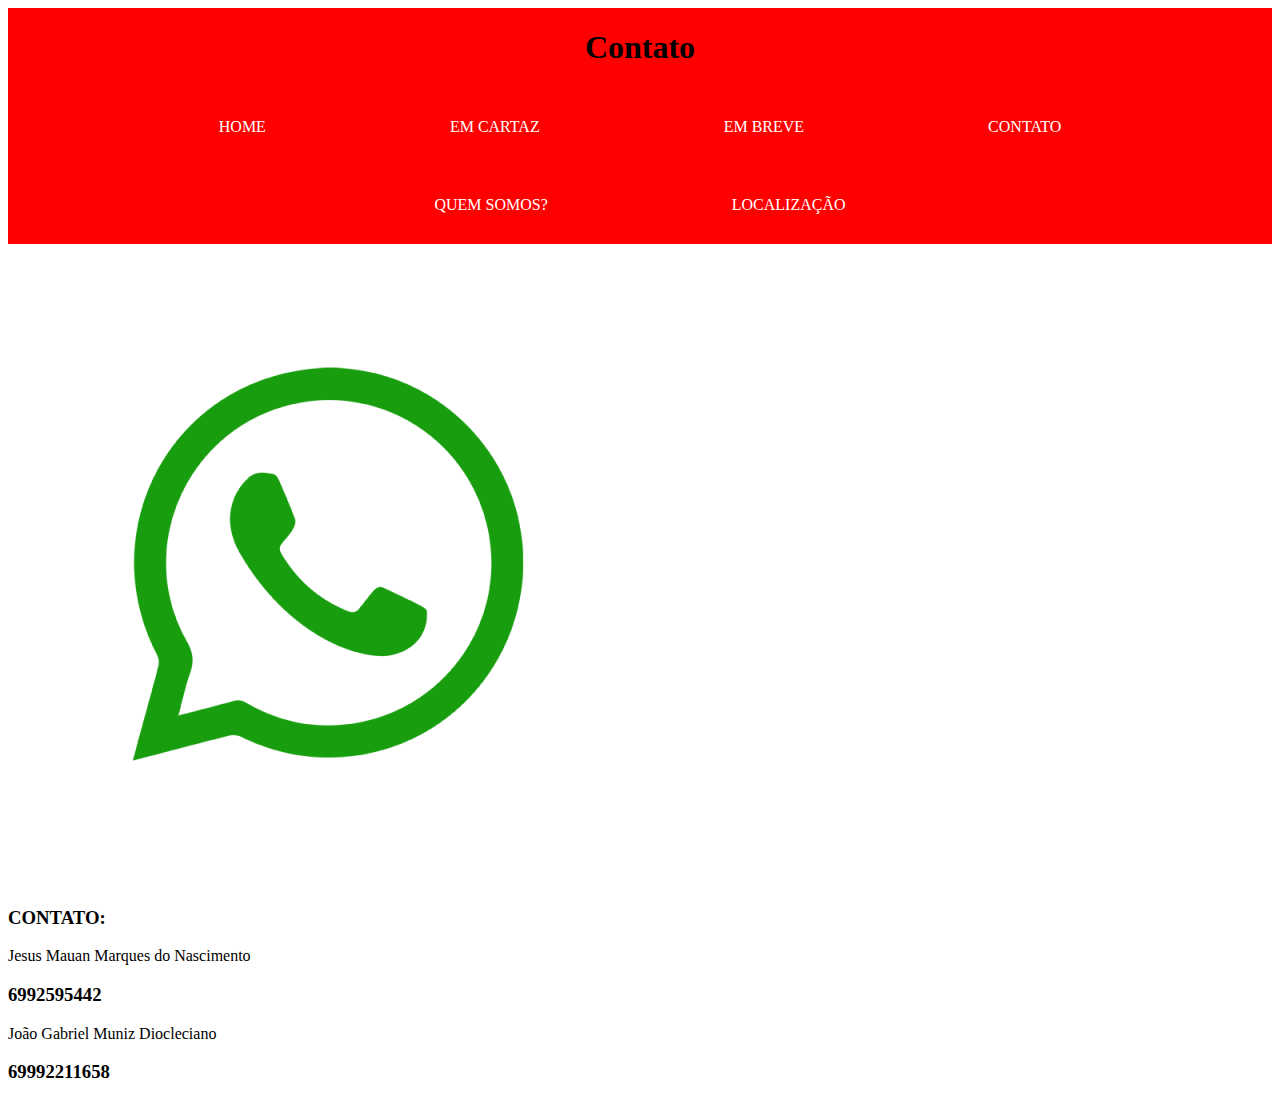
<file: Contato.html>
<!DOCTYPE html>
<html lang="pt-br">
<head>
    <meta charset="UTF-8">
    <meta http-equiv="X-UA-Compatible" content="IE=edge">
    <meta name="viewport" content="width=device-width, initial-scale=1.0">
    <link rel="stylesheet" href="CSS/layoutmauan.css">
    <title>CINECRIA</title>
</head>
<body>

    <header class="topnav">
        <h1>Contato</h1>
        <a href="index.html">HOME</a>
        <a href="EmCartaz.html">EM CARTAZ</a>
        <a href="EmBreve.html">EM BREVE</a>
        <a href="Contato.html">CONTATO</a>
        <a href="QuemSomos.html">QUEM SOMOS?</a>
        <a href="Localização.html">LOCALIZAÇÃO</a>
        
    </header>
    <main class="principal">
        
        
    </main>

    <footer class="rodape"> 
        <div class="Contato">
            <div><img src="images/whatsapp.png" alt="Logo do WhatsApp"></div>
            <p class="numero">
                <p>
                    <p>
                         <h3>CONTATO:</h3>
                    </p>
                    <P>
                        <li>Jesus Mauan Marques do Nascimento</li>
                    </P>
                </p>
                <P>
                    <h3>6992595442</h3>
                </P>
            </p>
            <P>
             <li>João Gabriel Muniz Diocleciano</li>
            </P>
        </p>
        <P>
           <h3>69992211658</h3>
        </P>
                    
                    
                    
                </p> </p>

                
            
        </div>

    </footer>

    

    
</body>
</html>
</file>
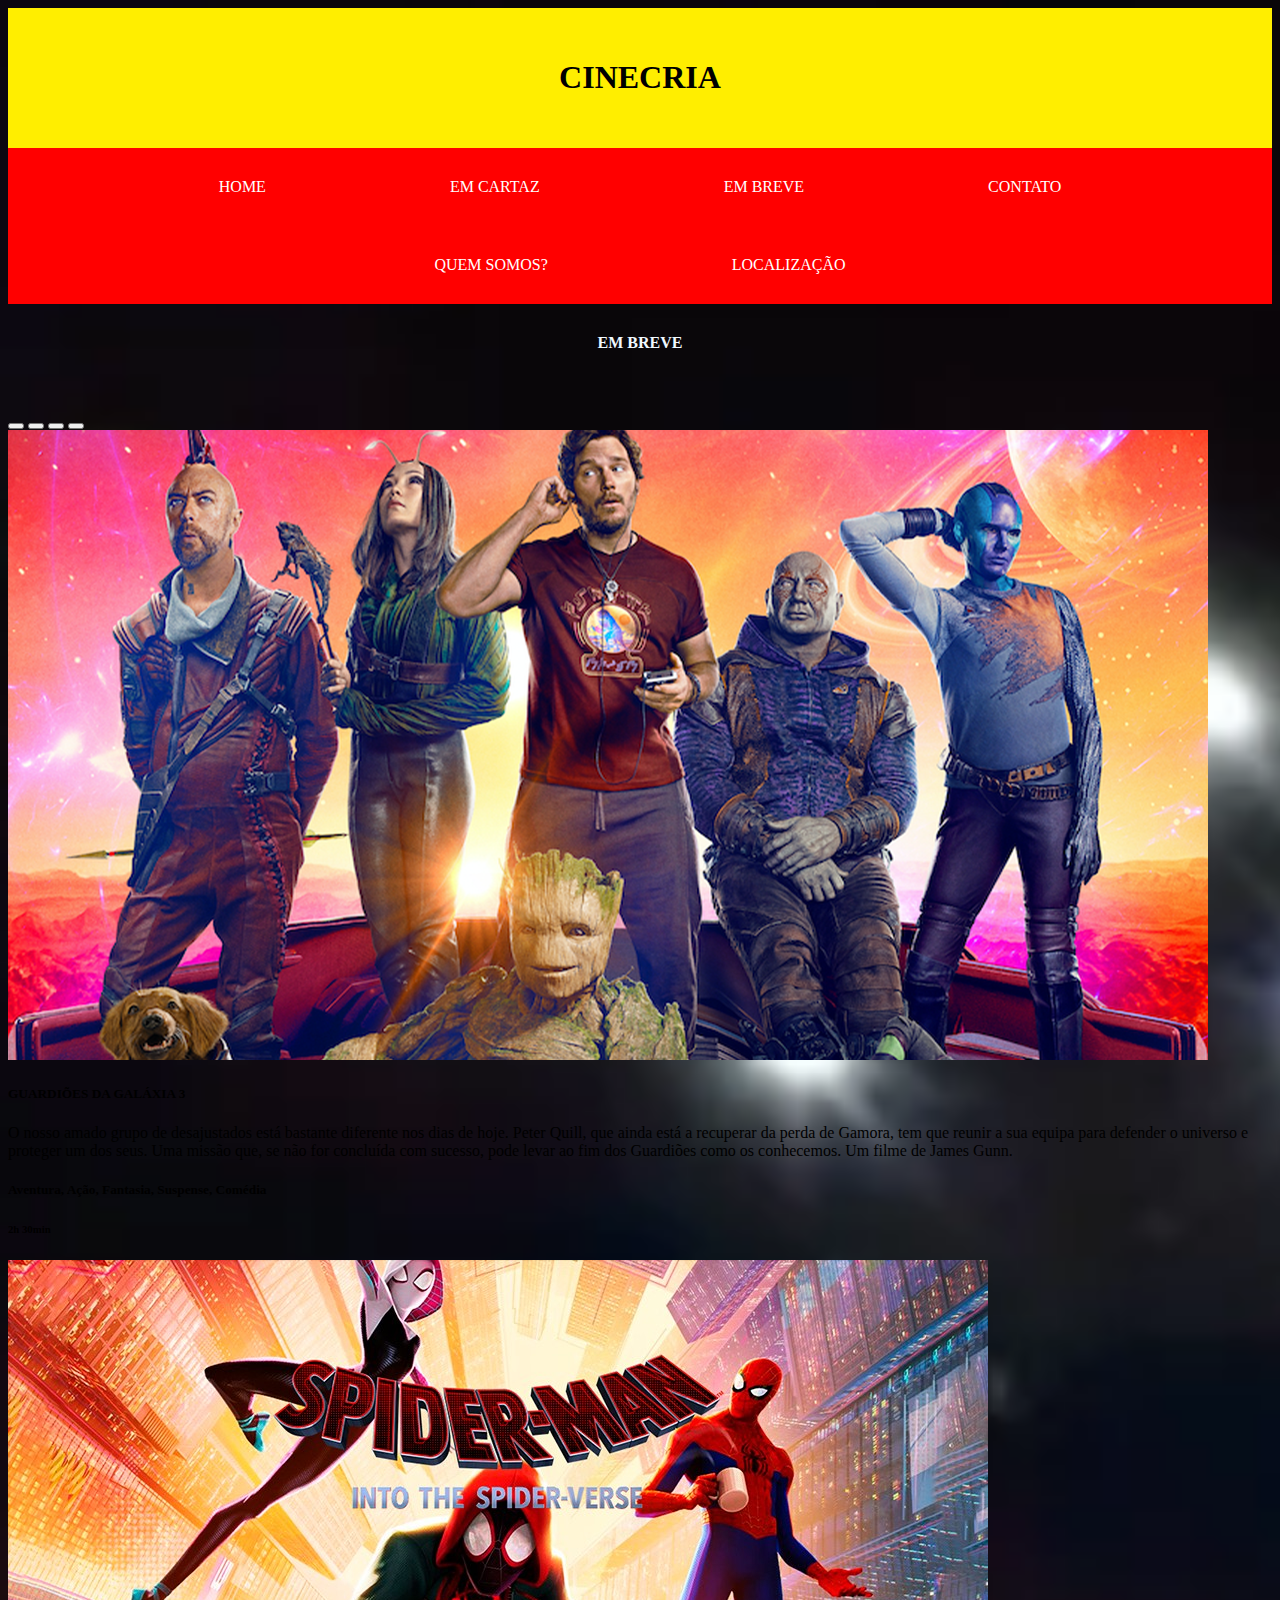
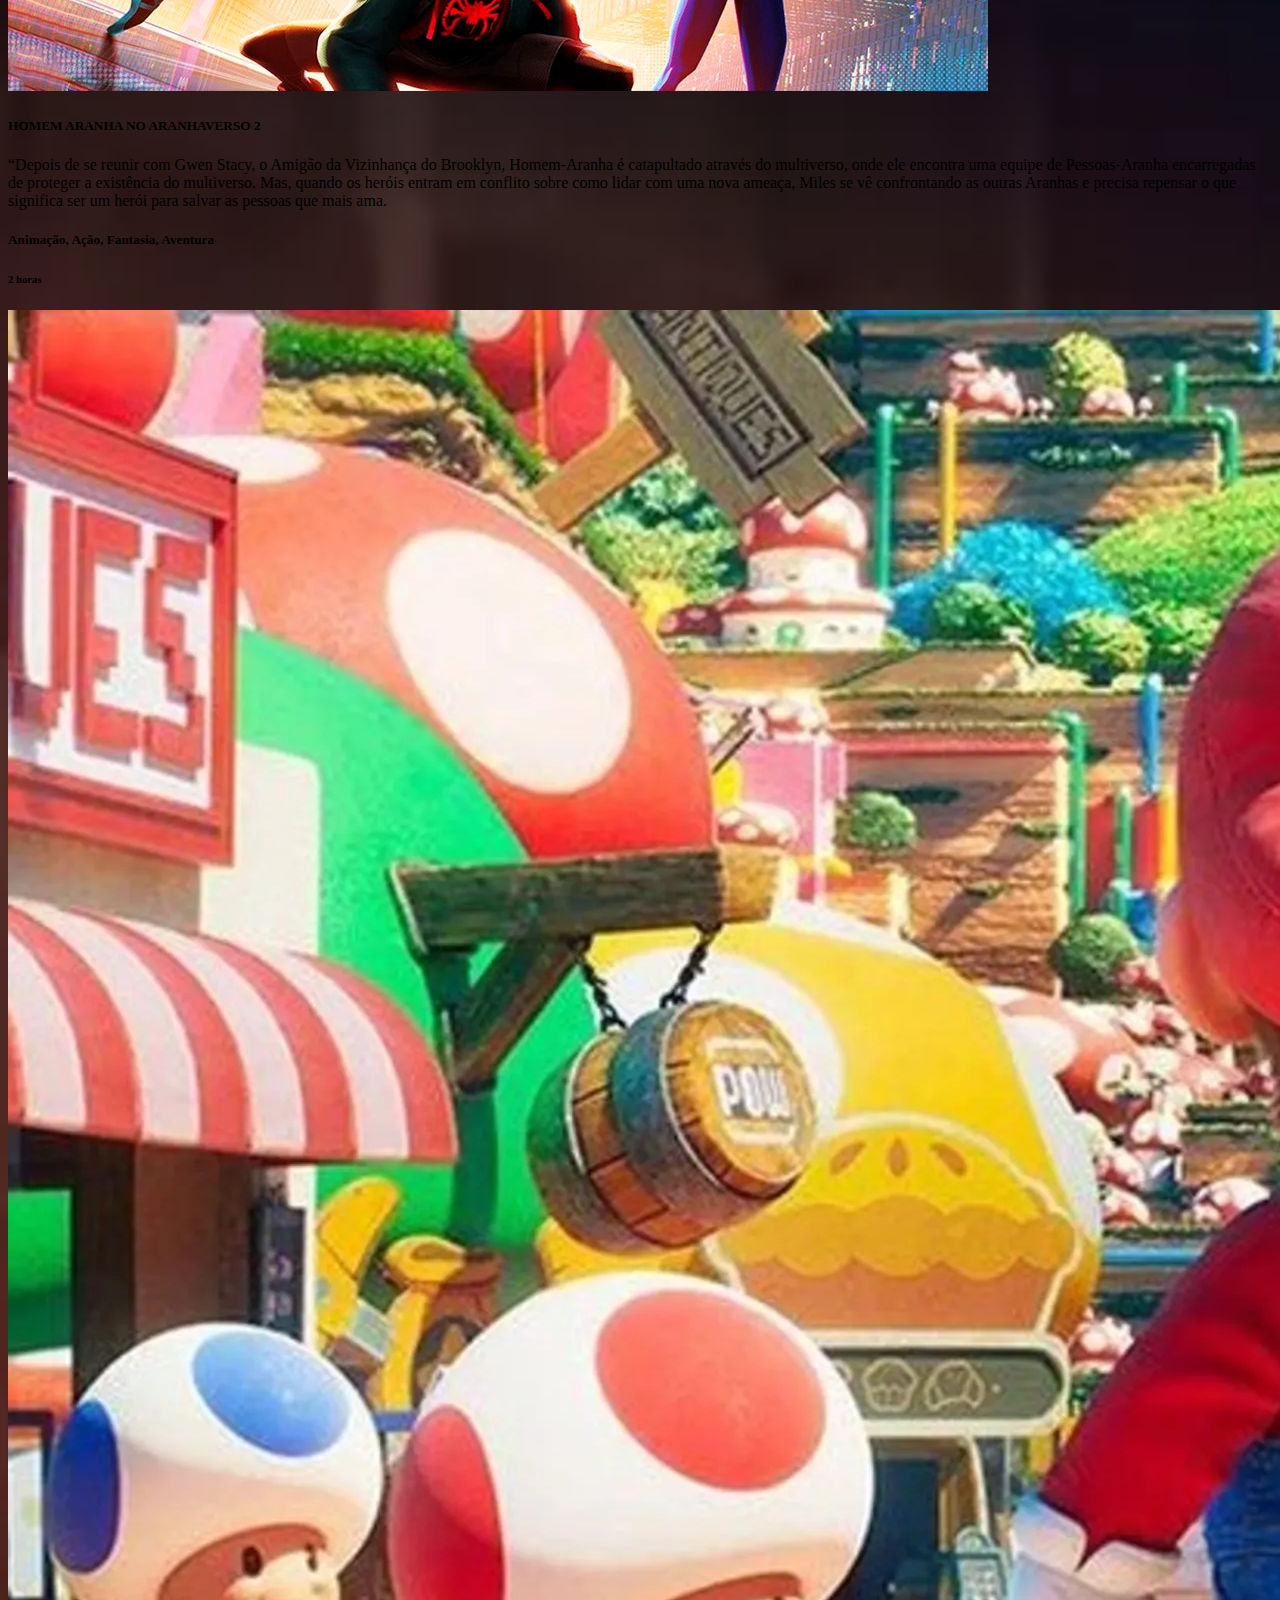
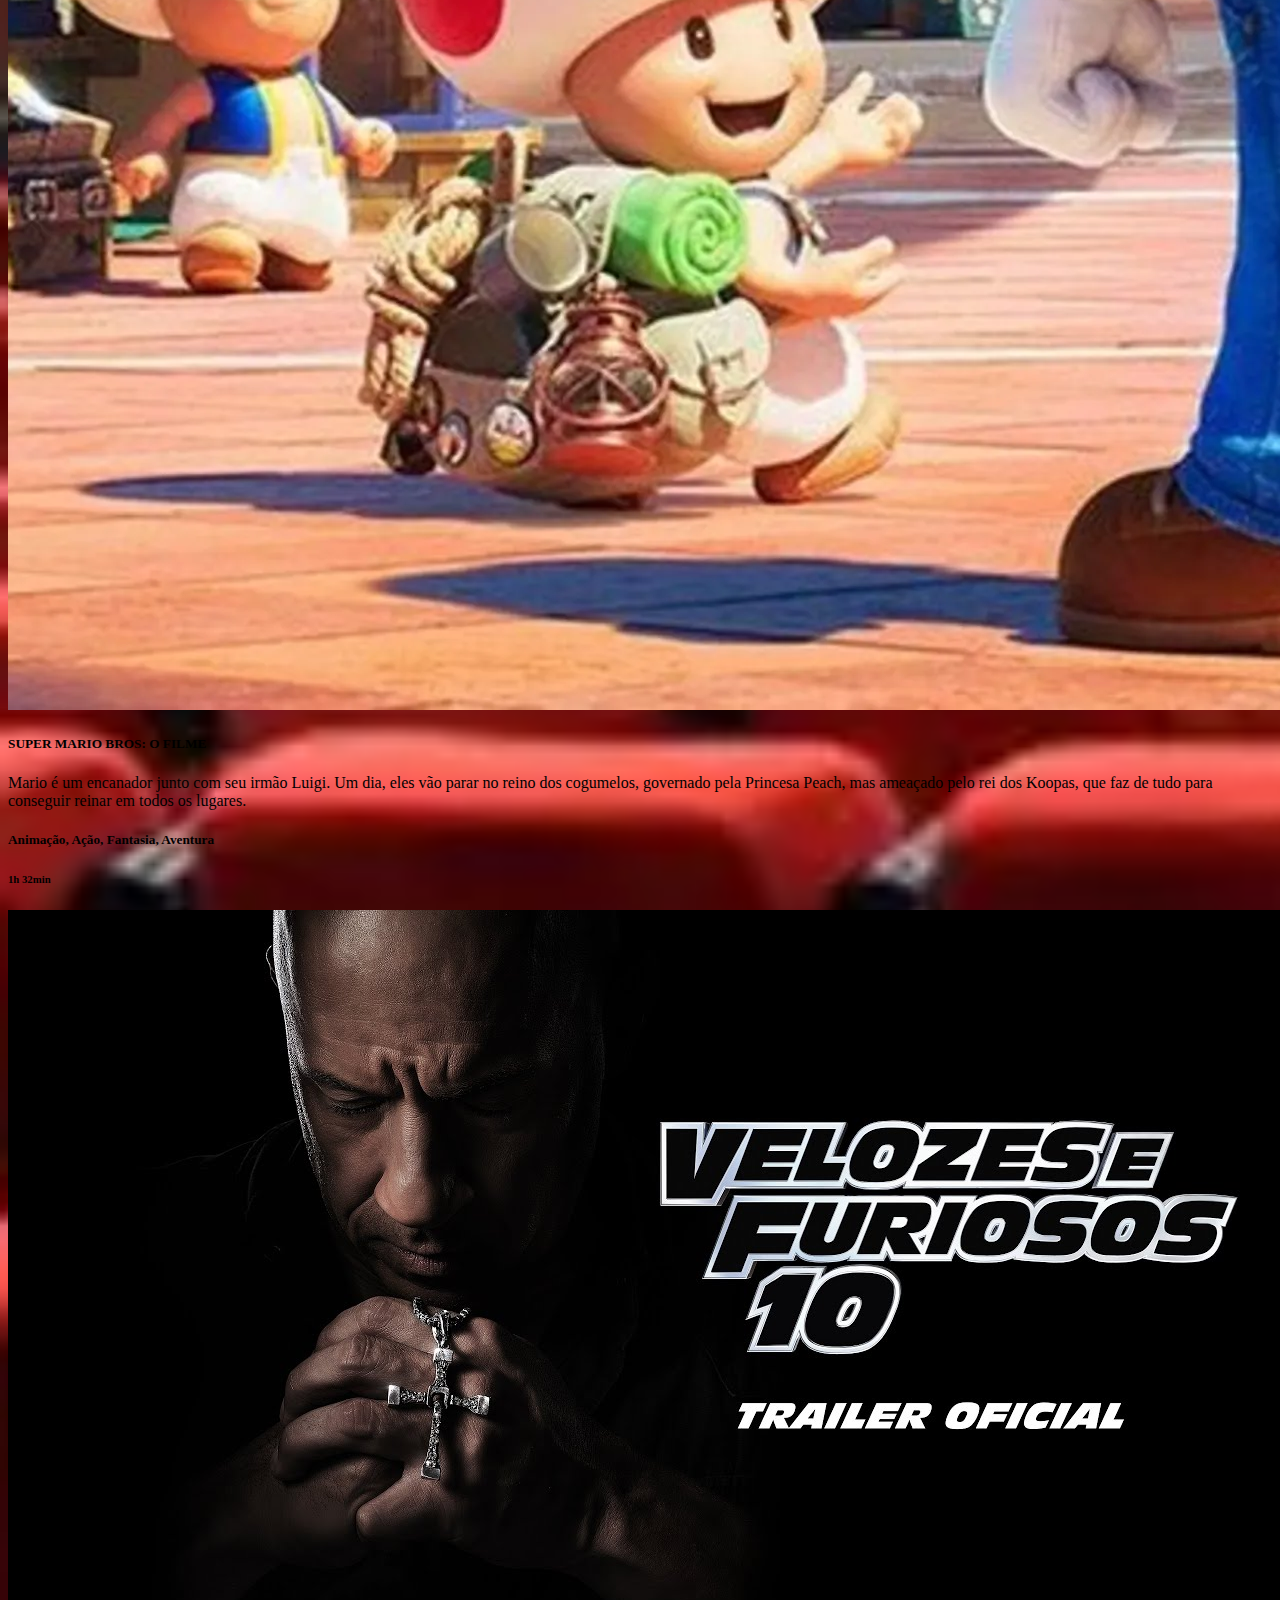
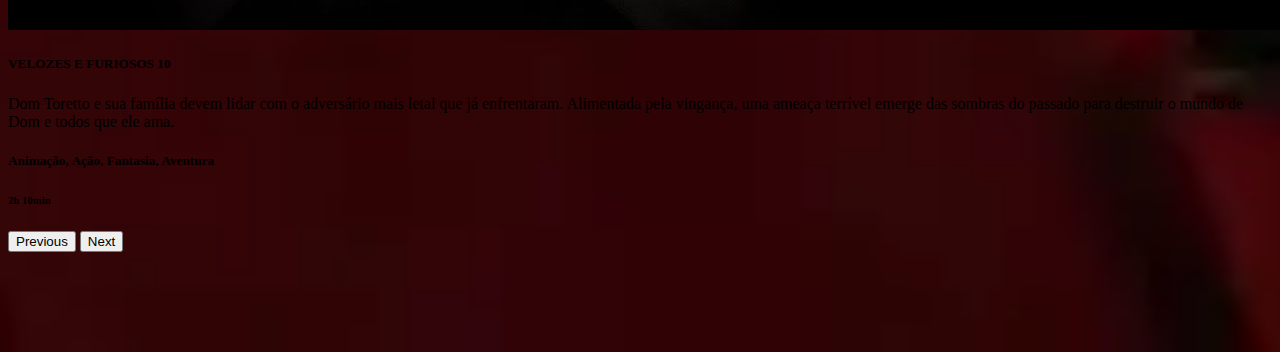
<file: EmBreve.html>
<!DOCTYPE html>
<html lang="pt-br">
<head>
   <meta charset="UTF-8">
   <meta http-equiv="X-UA-Compatible" content="IE=edge">
   <meta name="viewport" content="width=device-width, initial-scale=1.0">
   <link rel="stylesheet" href="CSS/layout.css">
   <link href="https://cdn.jsdelivr.net/npm/bootstrap@5.3.0-alpha3/dist/css/bootstrap.min.css" rel="stylesheet" 
   integrity="sha384-KK94CHFLLe+nY2dmCWGMq91rCGa5gtU4mk92HdvYe+M/SXH301p5ILy+dN9+nJOZ" crossorigin="anonymous">
   <title>CINECRIA</title>
</head>
<body>
   <header class = "cabecalho">
       <h1>CINECRIA</h1>
   </header>
   <nav class="topnav">
       <a href="index.html">HOME</a>
       <a href="EmCartaz.html">EM CARTAZ</a>
       <a href="EmBreve.html">EM BREVE</a>
       <a href="Contato.html">CONTATO</a>
       <a href="QuemSomos.html">QUEM SOMOS?</a>
       <a href="Localização.html">LOCALIZAÇÃO</a>
   </nav>
   <main>
    <div style="text-align: center; margin-top: 30px; color: aliceblue;">
      <h4>EM BREVE</h4>
    </div>
    <div class="container" style="margin-top: 60px; margin-bottom: 100px;">
      <div id="carouselExampleCaptions" class="carousel slide">
          <div class="carousel-indicators">
            <button type="button" data-bs-target="#carouselExampleCaptions" data-bs-slide-to="0" class="active" aria-current="true" aria-label="Slide 1"></button>
            <button type="button" data-bs-target="#carouselExampleCaptions" data-bs-slide-to="1" aria-label="Slide 2"></button>
            <button type="button" data-bs-target="#carouselExampleCaptions" data-bs-slide-to="2" aria-label="Slide 3"></button>
            <button type="button" data-bs-target="#carouselExampleCaptions" data-bs-slide-to="3" aria-label="Slide 4"></button>
          </div>
          <div class="carousel-inner">
            <div class="carousel-item active">
              <img src="images/guardioes-da-galaxia-vol-3-o-que-sabemos.png" class="d-block w-100" alt="...">
              <div class="carousel-caption d-none d-md-block">
                <h5>GUARDIÕES DA GALÁXIA 3</h5>
                <p>O nosso amado grupo de desajustados está bastante diferente nos dias de hoje. Peter Quill, que ainda está a recuperar da perda de Gamora, 
                  tem que reunir a sua equipa para defender o universo e proteger um dos seus. 
                  Uma missão que, se não for concluída com sucesso, pode levar ao fim dos Guardiões como os conhecemos. Um filme de James Gunn.</p>
                  <h5>Aventura, Ação, Fantasia, Suspense, Comédia</h5>
                  <h6>2h 30min</h6>
              </div>
            </div>
            <div class="carousel-item">
              <img src="images/homem aranha no aranhaverso 2 teste.jfif" class="d-block w-100" alt="...">
              <div class="carousel-caption d-none d-md-block">
                
                <h5>HOMEM ARANHA NO ARANHAVERSO 2</h5>
                <p>“Depois de se reunir com Gwen Stacy, o Amigão da Vizinhança do Brooklyn, Homem-Aranha é catapultado através do multiverso, 
                  onde ele encontra uma equipe de Pessoas-Aranha encarregadas de proteger a existência do multiverso. 
                  Mas, quando os heróis entram em conflito sobre como lidar com uma nova ameaça, 
                  Miles se vê confrontando as outras Aranhas e precisa repensar o que significa ser um herói para salvar as pessoas que mais ama.</p>
                  <h5>Animação, Ação, Fantasia, Aventura</h5>
                  <h6>2 horas</h6>
              </div>
            </div>
            <div class="carousel-item">
              <img src="images/Super-Mario-Bros-Filme.webp" class="d-block w-100" alt="...">
              <div class="carousel-caption d-none d-md-block">
                <h5>SUPER MARIO BROS: O FILME</h5>
                <p>Mario é um encanador junto com seu irmão Luigi. Um dia, eles vão parar no reino dos cogumelos, 
                  governado pela Princesa Peach, mas ameaçado pelo rei dos Koopas, que faz de tudo para conseguir reinar em todos os lugares.</p>
                  <h5>Animação, Ação, Fantasia, Aventura</h5>
                  <h6>1h 32min</h6>
              </div>
            </div>
            <div class="carousel-item">
              <img src="images/velozes e furiosos 10 teste.jpg" class="d-block w-100" alt="...">
              <div class="carousel-caption d-none d-md-block">
                <h5>VELOZES E FURIOSOS 10</h5>
                <p>Dom Toretto e sua família devem lidar com o adversário mais letal que já enfrentaram. 
                  Alimentada pela vingança, uma ameaça terrível emerge das sombras do passado para destruir o mundo de Dom e todos que ele ama.</p>
                  <h5>Animação, Ação, Fantasia, Aventura</h5>
                  <h6>2h 10min</h6>
              </div>
            </div>
          </div>
          <button class="carousel-control-prev" type="button" data-bs-target="#carouselExampleCaptions" data-bs-slide="prev">
            <span class="carousel-control-prev-icon" aria-hidden="true"></span>
            <span class="visually-hidden">Previous</span>
          </button>
          <button class="carousel-control-next" type="button" data-bs-target="#carouselExampleCaptions" data-bs-slide="next">
            <span class="carousel-control-next-icon" aria-hidden="true"></span>
            <span class="visually-hidden">Next</span>
          </button>
        </div>
  </div>

   </main>
    
    
    <footer>
    
    </footer>
    <script src="https://cdn.jsdelivr.net/npm/bootstrap@5.3.0-alpha3/dist/js/bootstrap.bundle.min.js" 
integrity="sha384-ENjdO4Dr2bkBIFxQpeoTz1HIcje39Wm4jDKdf19U8gI4ddQ3GYNS7NTKfAdVQSZe" 
crossorigin="anonymous"></script>
</body>
</html>
</file>
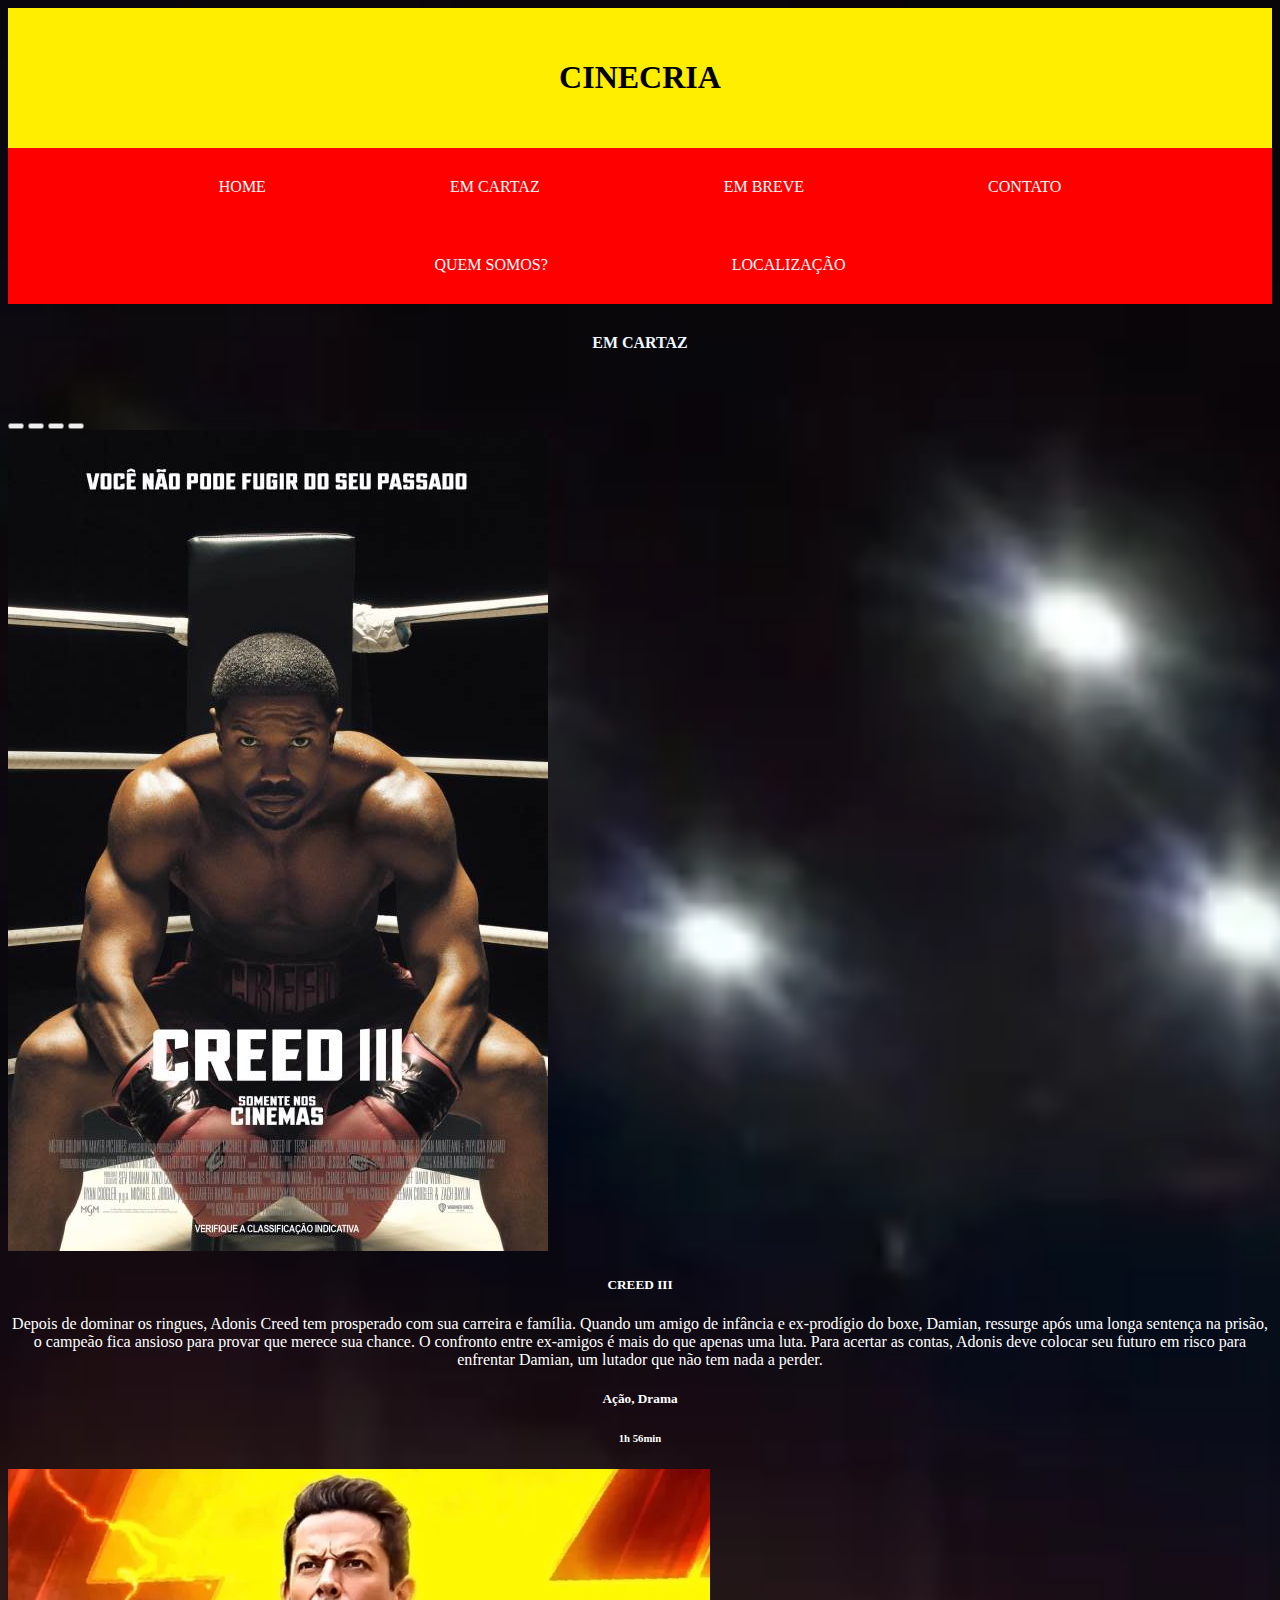
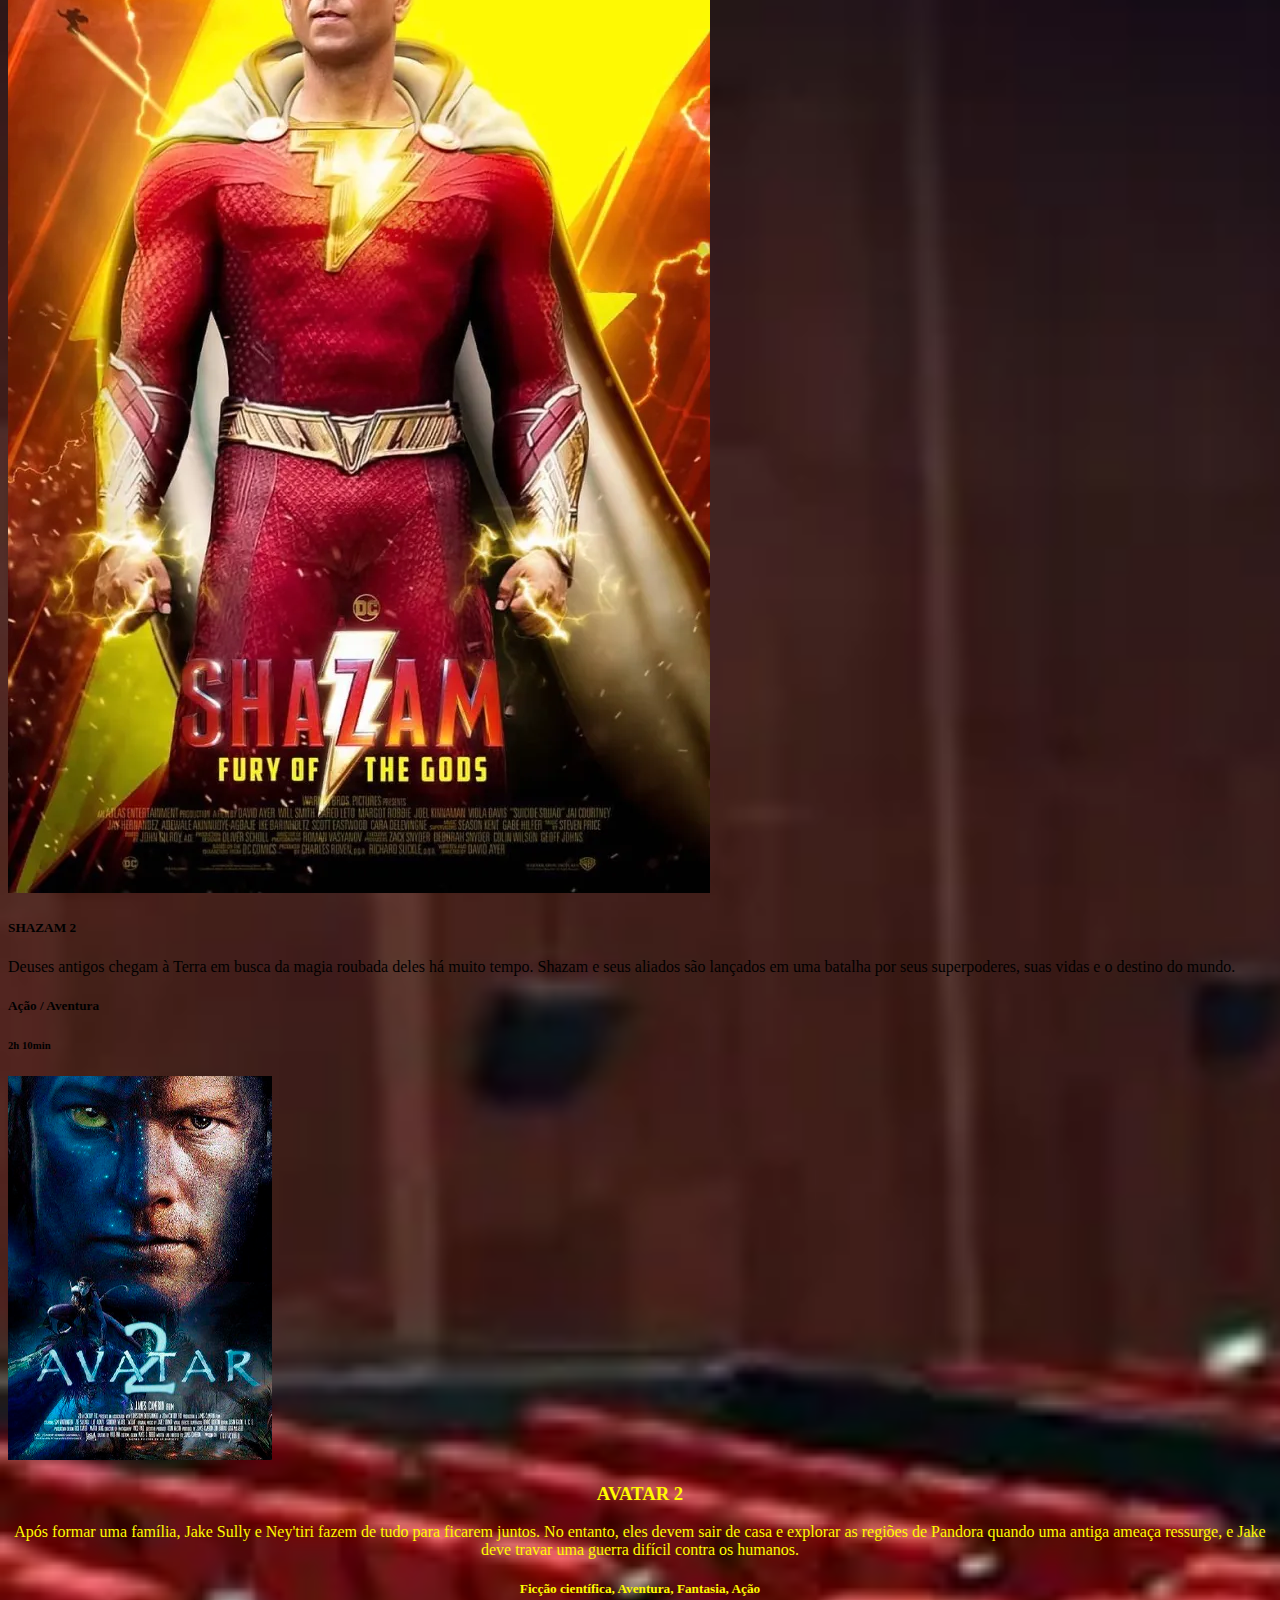
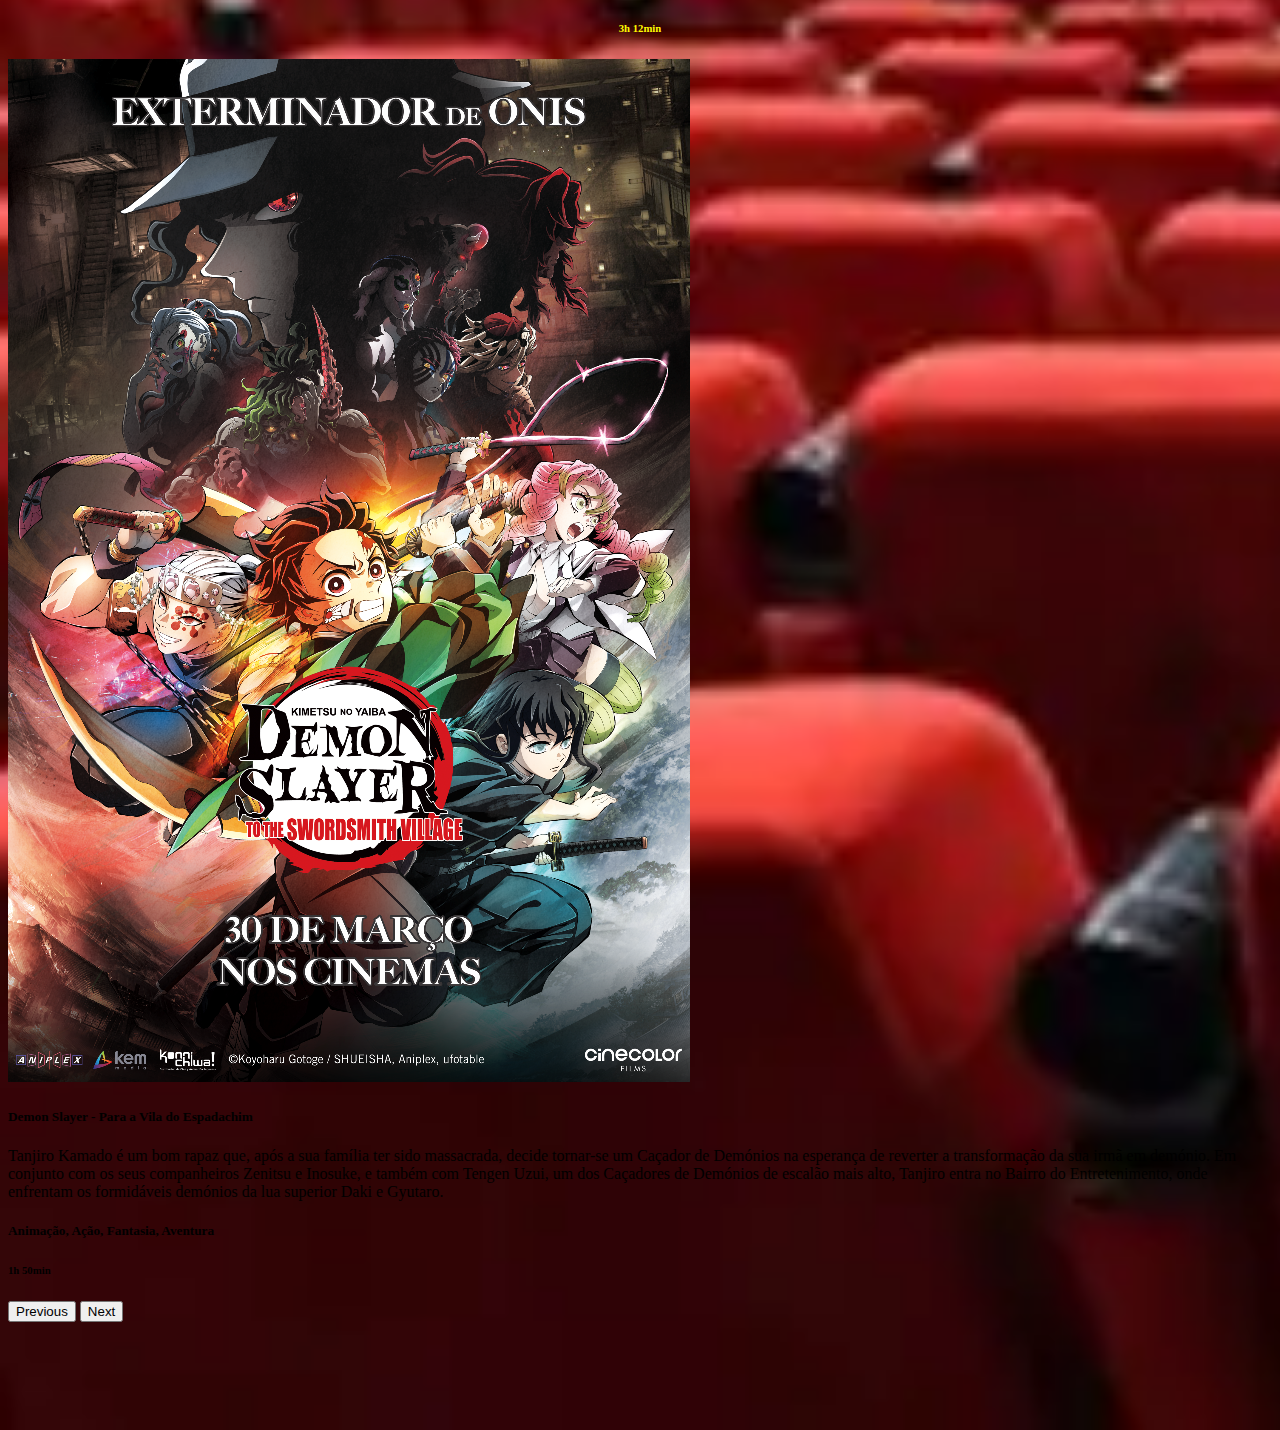
<file: EmCartaz.html>
<!DOCTYPE html>
<html lang="pt-br">
<head>
   <meta charset="UTF-8">
   <meta http-equiv="X-UA-Compatible" content="IE=edge">
   <meta name="viewport" content="width=device-width, initial-scale=1.0">
   <link rel="stylesheet" href="CSS/layout.css">
   <link href="https://cdn.jsdelivr.net/npm/bootstrap@5.3.0-alpha3/dist/css/bootstrap.min.css" rel="stylesheet" 
   integrity="sha384-KK94CHFLLe+nY2dmCWGMq91rCGa5gtU4mk92HdvYe+M/SXH301p5ILy+dN9+nJOZ" crossorigin="anonymous">
   <title>CINECRIA</title>
</head>
<body>
   <header class = "cabecalho">
       <h1>CINECRIA</h1>
   </header>
    
   <nav class="topnav">
       <a href="index.html">HOME</a>
       <a href="EmBreve.html">EM CARTAZ</a>
       <a href="EmBreve.html">EM BREVE</a>
       <a href="Contato.html">CONTATO</a>
       <a href="QuemSomos.html">QUEM SOMOS?</a>
       <a href="Localização.html">LOCALIZAÇÃO</a>
   </nav>

   <main class="principal">
    <div style="text-align: center; margin-top: 30px; color: aliceblue;">
      <h4>EM CARTAZ</h4>
    </div>
    <div class="container" style="margin-top: 60px; margin-bottom: 100px;">
        <div id="carouselExampleCaptions" class="carousel slide">
            <div class="carousel-indicators">
              <button type="button" data-bs-target="#carouselExampleCaptions" data-bs-slide-to="0" class="active" aria-current="true" aria-label="Slide 1"></button>
              <button type="button" data-bs-target="#carouselExampleCaptions" data-bs-slide-to="1" aria-label="Slide 2"></button>
              <button type="button" data-bs-target="#carouselExampleCaptions" data-bs-slide-to="2" aria-label="Slide 3"></button>
              <button type="button" data-bs-target="#carouselExampleCaptions" data-bs-slide-to="3" aria-label="Slide 4"></button>
            </div>
            <div class="carousel-inner">
              <div class="carousel-item active">
                <img src="images/CREED III TESTE.jpg" class="d-block w-100" alt="...">
                <div class="carousel-caption d-none d-md-block">
                  <div style="text-align: center; color: rgb(255, 255, 255);">
                  <h5>CREED III</h5>
                  <p>Depois de dominar os ringues, Adonis Creed tem prosperado com sua carreira e família. 
                    Quando um amigo de infância e ex-prodígio do boxe, Damian, ressurge após uma longa sentença na prisão, o campeão fica ansioso para provar que merece sua chance. 
                    O confronto entre ex-amigos é mais do que apenas uma luta. Para acertar as contas, Adonis deve colocar seu futuro em risco para enfrentar 
                    Damian, um lutador que não tem nada a perder.
                    <h5>Ação, Drama</h5>
                    <h6>1h 56min</h6>
                    
                </p>
                </div>
                </div>
              </div>
              <div class="carousel-item">
                <img src="images/shazam2.webp" class="d-block w-100" alt="...">
                <div class="carousel-caption d-none d-md-block">
                  <h5>SHAZAM 2</h5>
                  <p>Deuses antigos chegam à Terra em busca da magia roubada deles há muito tempo. 
                    Shazam e seus aliados são lançados em uma batalha por seus superpoderes, suas vidas e o destino do mundo.</p>
                    <h5>Ação / Aventura</h5>
                    <h6>2h 10min</h6>
                </div>
              </div>
              <div class="carousel-item">
                <img src="images/Avatar-2.png" class="d-block w-100" alt="...">
                <div class="carousel-caption d-none d-md-block">
                  <div style="text-align: center; color: rgb(255, 251, 0);">
                    <h3>AVATAR 2</h3>
                    <p>Após formar uma família, Jake Sully e Ney'tiri fazem de tudo para ficarem juntos. 
                      No entanto, eles devem sair de casa e explorar as regiões de Pandora quando uma antiga ameaça ressurge, e Jake deve travar uma guerra difícil contra os humanos.</p>
                      <h5> Ficção científica, Aventura, Fantasia, Ação</h5>
                      <h6>3h 12min</h6>
                  </div>

                </div>
              </div>
              <div class="carousel-item">
                <img src="images/CARTAZ KIMETSU.png" class="d-block w-100" alt="...">
                <div class="carousel-caption d-none d-md-block">
                  <h5>Demon Slayer - Para a Vila do Espadachim</h5>
                  <p>Tanjiro Kamado é um bom rapaz que, após a sua família ter sido massacrada, decide tornar-se um 
                    Caçador de Demónios na esperança de reverter a transformação da sua irmã em demónio.
                     Em conjunto com os seus companheiros Zenitsu e Inosuke, e também com Tengen Uzui, um dos Caçadores de Demónios de escalão mais alto, 
                    Tanjiro entra no Bairro do Entretenimento, onde enfrentam os formidáveis demónios da lua superior Daki e Gyutaro.</p>
                    <h5>Animação, Ação, Fantasia, Aventura</h5>
                    <h6>1h 50min</h6>
                </div>
              </div>
            </div>
            <button class="carousel-control-prev" type="button" data-bs-target="#carouselExampleCaptions" data-bs-slide="prev">
              <span class="carousel-control-prev-icon" aria-hidden="true"></span>
              <span class="visually-hidden">Previous</span>
            </button>
            <button class="carousel-control-next" type="button" data-bs-target="#carouselExampleCaptions" data-bs-slide="next">
              <span class="carousel-control-next-icon" aria-hidden="true"></span>
              <span class="visually-hidden">Next</span>
            </button>
          </div>
    </div>
   </main>
   <FOOter>

   </FOOter>
   <script src="https://cdn.jsdelivr.net/npm/bootstrap@5.3.0-alpha3/dist/js/bootstrap.bundle.min.js" 
integrity="sha384-ENjdO4Dr2bkBIFxQpeoTz1HIcje39Wm4jDKdf19U8gI4ddQ3GYNS7NTKfAdVQSZe" 
crossorigin="anonymous"></script>
</body>
</html>
</file>
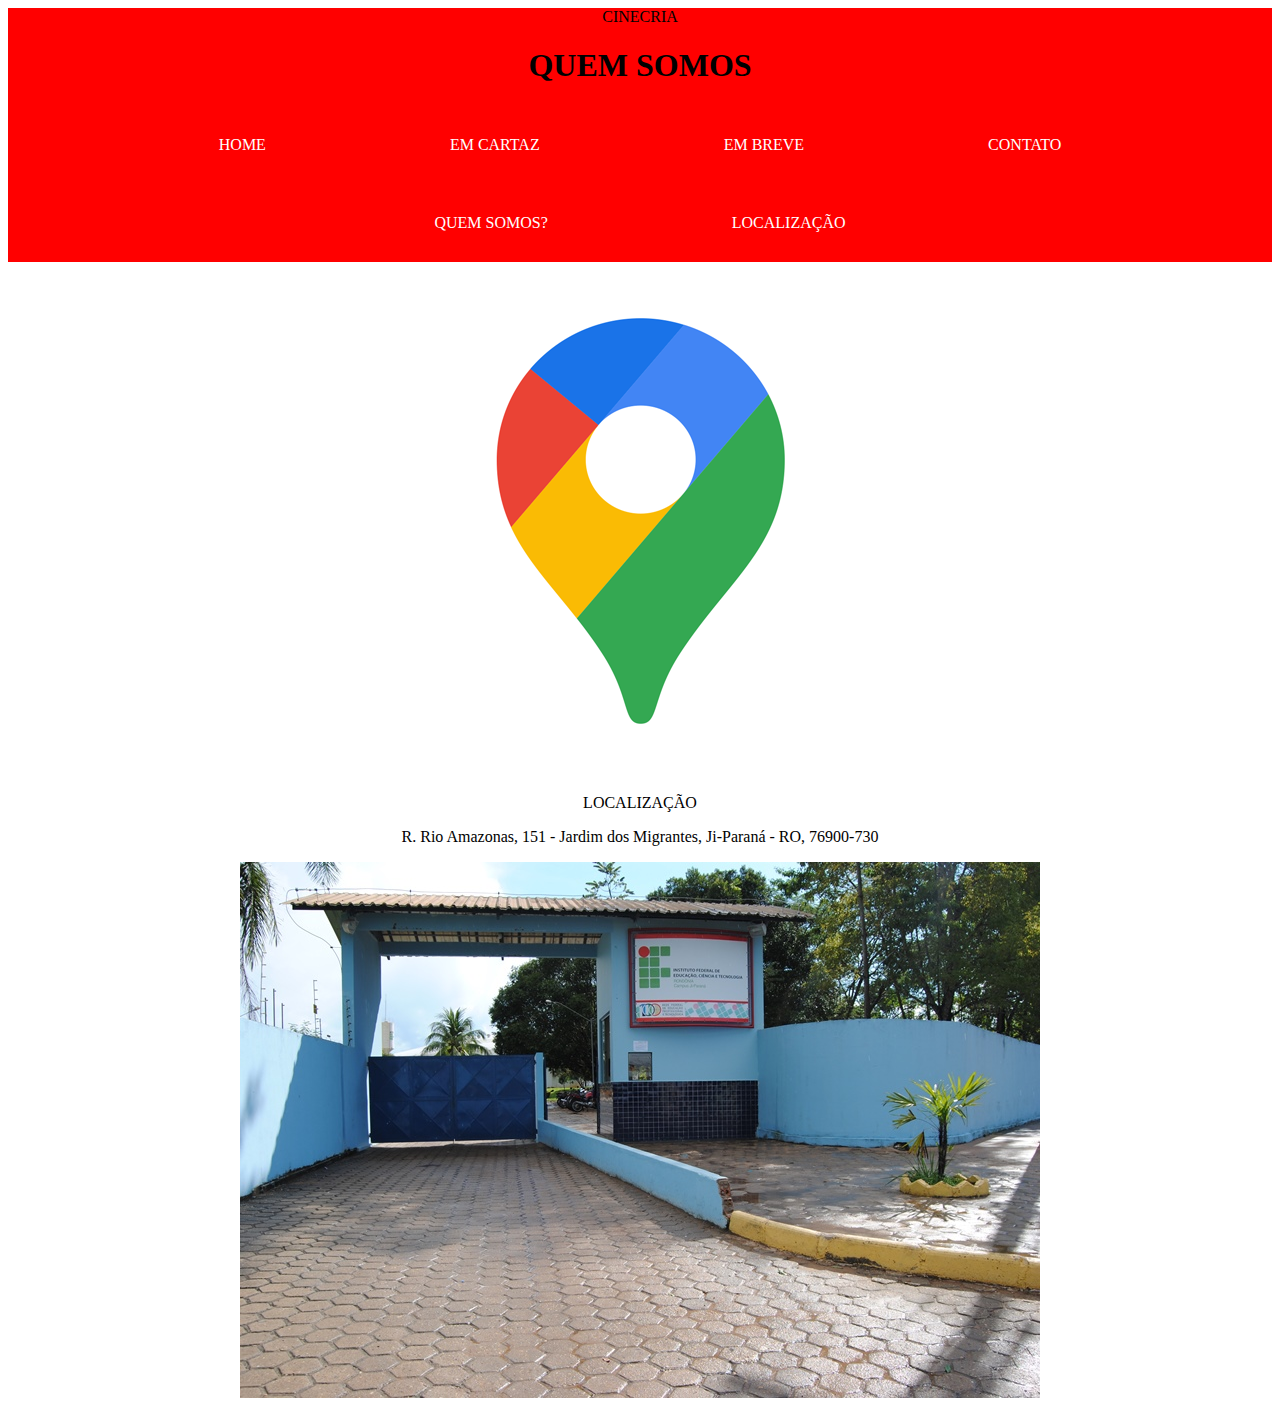
<file: Localização.html>
<!DOCTYPE html>
<html lang="pt-br">
<head>
    <meta charset="UTF-8">
    <meta http-equiv="X-UA-Compatible" content="IE=edge">
    <meta name="viewport" content="width=device-width, initial-scale=1.0">
    <link rel="stylesheet" href="CSS/layoutmauan.css">
    <title>CINECRIA</title>
</head>
<body>
    <header class="topnav">
        <hi>CINECRIA</hi>
    </header>

    <nav class="topnav">
        <h1>QUEM SOMOS</h1>
        <a href="index.html">HOME</a>
        <a href="EmCartaz.html">EM CARTAZ</a>
        <a href="EmBreve.html">EM BREVE</a>
        <a href="Contato.html">CONTATO</a>
        <a href="QuemSomos.html">QUEM SOMOS?</a>
        <a href="Localização.html">LOCALIZAÇÃO</a>

    </nav>
</header>
<main class="principal">
    
    
</main>

<footer class="rodape"> 
    <div class="localização">
        <div style="text-align: center ;">
        <div><img src="images/unnamed.jpg" alt="logo do google maps"></div>
        <p class="lOCALIZAÇÃO">
            <p>
                <div style="text-align: center ;">
                    <p>
                        LOCALIZAÇÃO
                    </p>
                    
                </div>
          
                <div style="text-align: center ;">
                <p>
                    <p>
                        R. Rio Amazonas, 151 - Jardim dos Migrantes, Ji-Paraná - RO, 76900-730
                    </p>
                    <P></P>
                <footer class="rodape"> 
                    <div class="localização">
                        <div><img src="images/DSC_5656.jpg" alt="logo do google maps"></div>
            </p>
            </div>
            </div>

    
</body>
</html>
</file>
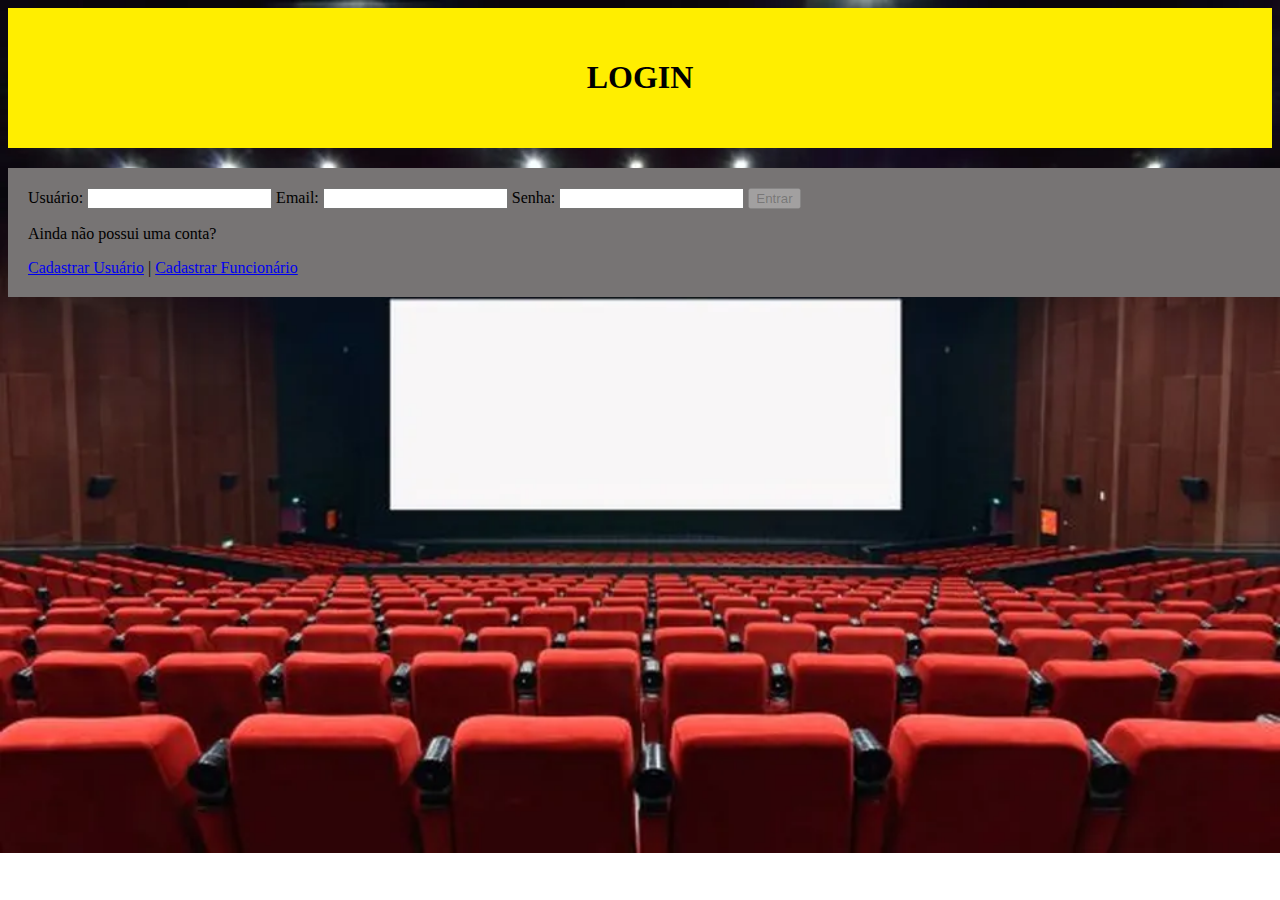
<file: Login.html>
<!DOCTYPE html>
<html lang="pt-br">
<head>
    <meta charset="UTF-8">
    <meta http-equiv="X-UA-Compatible" content="IE=edge">
    <meta name="viewport" content="width=device-width, initial-scale=1.0">
    <title>CINECRIA</title>
    <link rel="stylesheet" href="CSS/layout.css">
</head>
<body>
    
<body class="destaque">

    <header class="cabecalho">
        <h1>LOGIN</h1>
    </header>

    <main class="principal" >
        <section id="login-section">
            <div class="card">
                <form id="login-form" action="index.html">
                    <label for="username">Usuário:</label>
                    <input type="text" id="username" name="username" required>

                    <label for="email">Email:</label>
                    <input type="email" id="email" name="email" required>

                    <label for="password">Senha:</label>
                    <input type="password" id="password" name="password" required>

                    <input type="submit" id="entrar-btn" value="Entrar" disabled>
                </form>
            
            <div id="signup-options">
                <p>Ainda não possui uma conta?</p>
                <a href="Cadrastrar Davi/useR.html" class="botao-destaque">Cadastrar Usuário</a> |
                <a href="Cadrastrar Davi/funcionario.html" class="botao-destaque">Cadastrar Funcionário</a>
            </div>
        </section>
    </main>
</div>

    <script src="Cadrastrar Davi/login.js"></script>
</body>

</html>
</file>
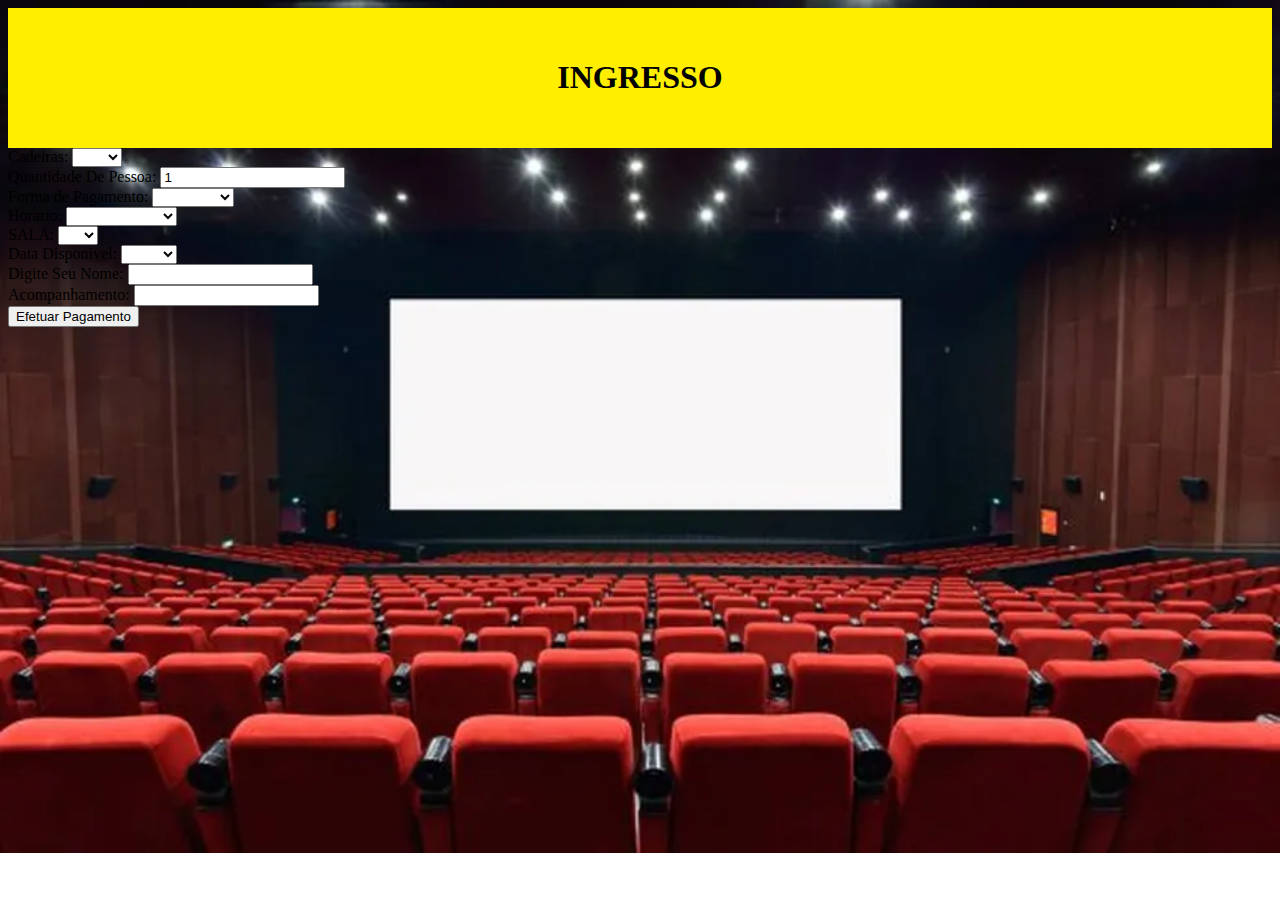
<file: Mauan-Comprar-Ingresso.html>
<!DOCTYPE html>
<html lang="pt-br">
<head>
    <meta charset="UTF-8">
    <meta http-equiv="X-UA-Compatible" content="IE=edge">
    <meta name="viewport" content="width=device-width, initial-scale=1.0">
    <title>CINECRIA</title>
    <link rel="stylesheet" href="CSS/layout.css">
</head>
<header class="cabecalho">
    <h1>INGRESSO</h1>   
</header>
<body class="destaque">

      <form>
        <div>
        <label for="product_name">Cadeiras:</label>
              <select id="product_name" name="product_name">
              <option value=" "> </option>
              <option value>A 1</option>
              <option value>A 2</option>
              <option value=>A 3</option>
              <option value=>A 4</option>
              <option value=>A 5</option>
              <option value=>B 6</option>
              <option value=>b 7</option>
              <option value=>B 8</option>
              <option value=>B 9</option>
              <option value=>B 10</option>
              </select>
            </div>
            
            <div>
              <label for="quantity">Quantidade De Pessoa:</label>
            <input type="number" id="quantity" name="quantity" min="1" value="1">
        <div>
              <label for="product_name">Forma de Pagamento:</label>
              <select id="product_name" name="product_name">
              <option value=" "> </option>
              <option value=>PIX</option>
              <option value=>DEBITO</option>
              <option value=>CREDITO</option>
              </select>
            </div>

            <div>
              <label for="product_name">Horario:</label>
              <select id="product_name" name="product_name">
              <option value=" "> </option>
              <option value=>13:00 as 15:00</option>
              <option value=>16:00 as 18:00</option>
              <option value=>19:00 as 21:00 </option>
              </select>
            </div>

            <div>
              <label for="product_name">SALA:</label>
              <select id="product_name" name="product_name">
              <option value=" "> </option>
              <option value=>5C</option>
              <option value=>7B</option>
              <option value=>2D </option>
              </select>
            </div>

            <div>
              <label for="product_name">Data Disponivel:</label>
              <select id="product_name" name="product_name">
              <option value=" "> </option>
              <option value=>16/04</option>
              <option value=>17/04</option>
              <option value=>18/04 </option>
              </select>
            </div>

            <div>
              <label for="mensagem">Digite Seu Nome:</label>
              <input type="text" class="form-control" id="nome" value="" required minlength="10">
            </div>

            <div>
        <label for="mensagem">Acompanhamento:</label>
        <input type="text" class="form-control" id="nome" value="" required minlength="10">
    </div>

        <input type="submit" value="Efetuar Pagamento">
        

      </form>
    </main>
</body>
</html>
</file>
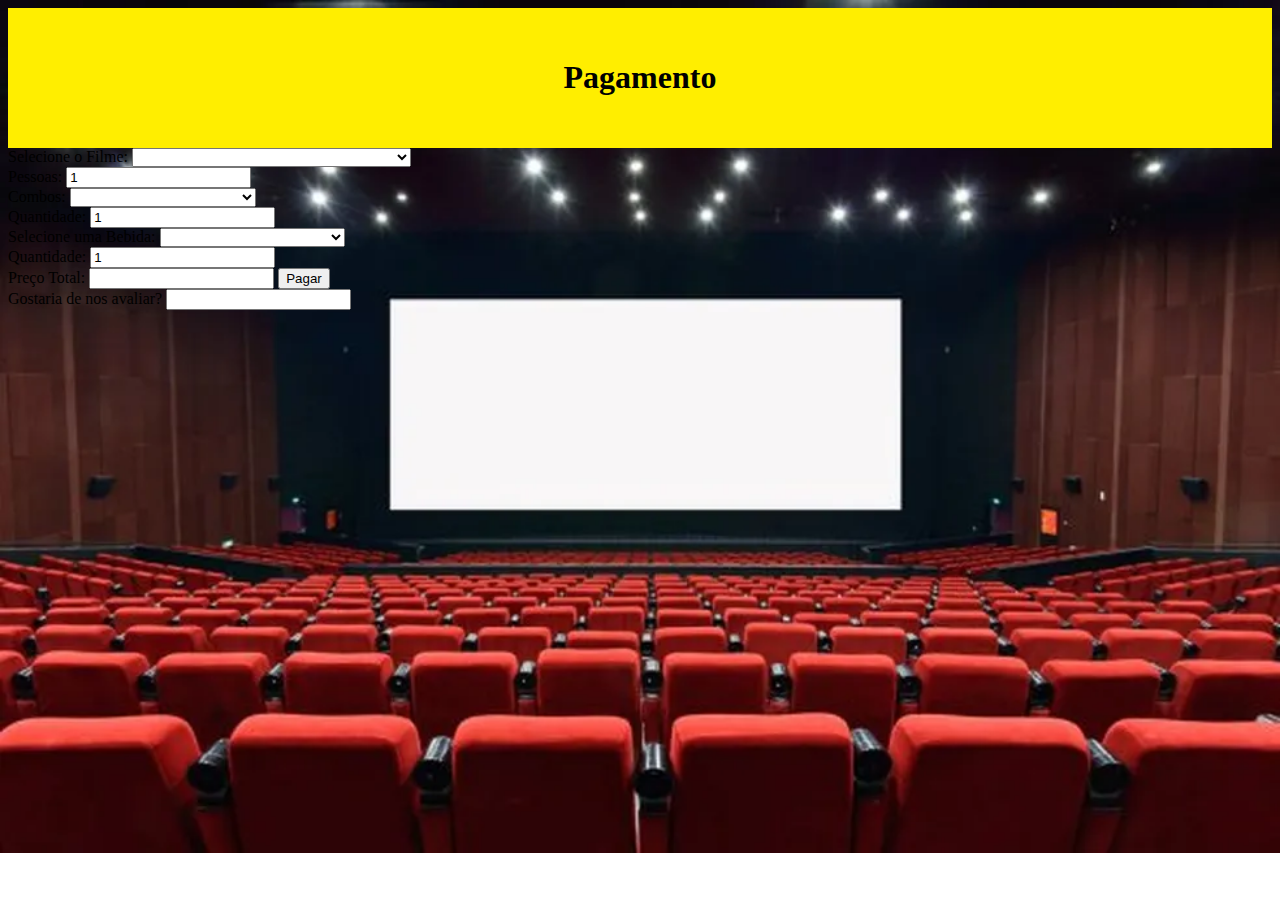
<file: Mauan-Pagamento.html>
<!DOCTYPE html>
<html lang="pt-br">
<head>
    <meta charset="UTF-8">
    <meta http-equiv="X-UA-Compatible" content="IE=edge">
    <meta name="viewport" content="width=device-width, initial-scale=1.0">
    <title>Pagamento</title>
    <link rel="stylesheet" href="CSS/layout.css">
</head>
<body class="destaque">
    <header class="cabecalho">
        <h1>Pagamento</h1>
    </header>
    </nav>
    <main class="principal"> 

        <div>
          <form action="/process_payment" method="post">
            <label for="product_name">Selecione o Filme:</label>
            <select id="product_name" name="product_name">
              <option value=" "> </option>
              <option value=>CREED III</option>
              <option value=>SHAZAM 2</option>
              <option value=>AVATAR 2</option>
              <option value=>Demon Slayer - Para a Vila do Espadachim</option>
              </select>
            </div>

            <div>
              <label for="quantity">Pessoas:</label>
            <input type="number" id="quantity" name="quantity" min="1" value="1">
        </div>

        <div>
              <label for="product_name">Combos:</label>
            <select id="product_name" name="product_name">
                <option value=" "> </option>
              <option value=>Combo: Pipoca Familia</option>
              <option value=>Combo: Pipoca Grande</option>
              <option value=>Combo: Pipoca Namorados</option>
              </select>
            </div>

              <label for="quantity">Quantidade:</label>
            <input type="number" id="quantity" name="quantity" min="1" value="1">

            <div>
              <label for="product_name">Selecione uma Bebida:</label>
            <select id="product_name" name="product_name">
                <option value=" "> </option>
              <option value=>Refrigerante: Coca Cola</option>
              <option value=>Refrigerante: Coca Lata</option>
              <option value=>Refrigerante: Fanta lata</option>
              <option value=>Refrigerante: Guaraná</option>
              <option value=>Refrigerante: Guaraná Lata</option>
              <option value=>Refrigerante: tuchaua</option>
              </select>
            </div>

            <label for="quantity">Quantidade:</label>
            <input type="number" id="quantity" name="quantity" min="1" value="1">

            <div>
            <label for="product_price">Preço Total:</label>
            <input type="text" id="product_price" name="product_price" readonly>
            <input type="submit" value="Pagar">
        </div>
        
            <label for="product_price">Gostaria de nos avaliar?</label>
            <input type="text" id="product_price" name="product_price" readonly>
          </form>

          </form>
          
</div>
</div>


</main>
</body>
</file>
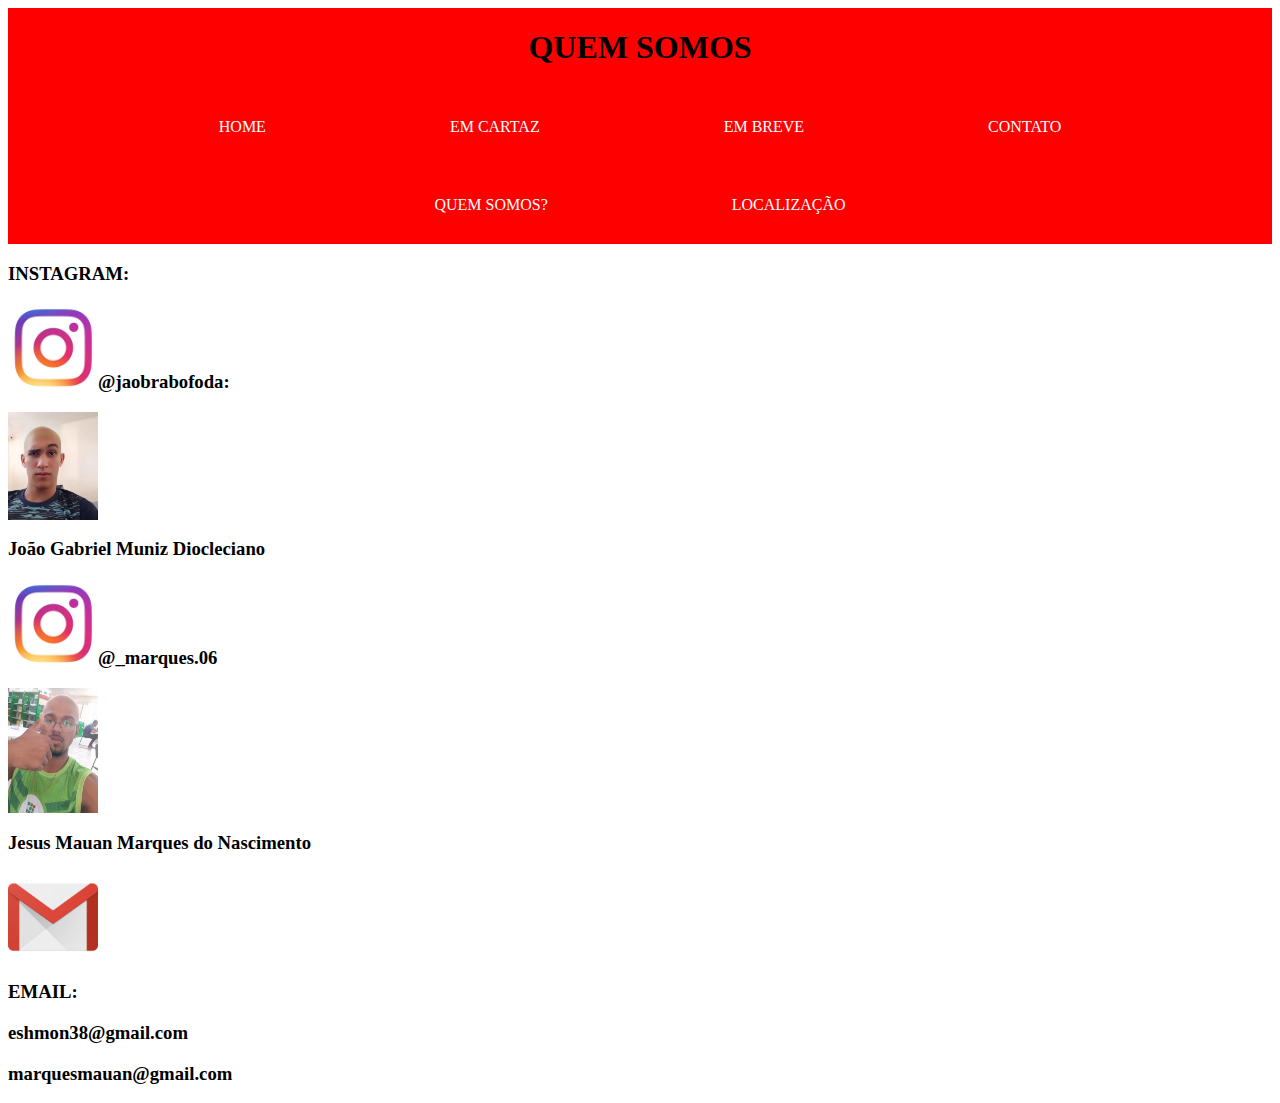
<file: QuemSomos.html>
<!DOCTYPE html>
<html lang="pt-br">
<head>
    <meta charset="UTF-8">
    <meta http-equiv="X-UA-Compatible" content="IE=edge">
    <meta name="viewport" content="width=device-width, initial-scale=1.0">
    <link rel="stylesheet" href="CSS/layoutmauan.css">
    <title>CINECRIA</title>
</head>
<body>

    <header class="topnav">
        <h1>QUEM SOMOS</h1>
        <a href="index.html">HOME</a>
        <a href="EmCartaz.html">EM CARTAZ</a>
        <a href="EmBreve.html">EM BREVE</a>
        <a href="Contato.html">CONTATO</a>
        <a href="QuemSomos.html">QUEM SOMOS?</a>
        <a href="Localização.html">LOCALIZAÇÃO</a>

        
    </header>
    <main class="principal">
        
        
    </main>

    <footer class="rodape"> 
        <div class="insta">
            <div></div>
            <p class="Arrobas">
                <p>
                    <p>
                        <h3>INSTAGRAM:</h3>
                    </p>
                    <P></P>
                    
                    <h3><img src="images/Instagram.jpg" alt="logo do instagram">@jaobrabofoda:</h3>
                </p>
                <div class="Email">
                    <div class="Foto"><img src="images/WhatsApp Image 2023-04-12 at 11.35.12.joao.jpeg" alt="Foto João"></div>
                    <p class="Pessoas">
                        <h3> João Gabriel Muniz Diocleciano</h3>
                        
                </p>
                <p>
                        <h3><img src="images/Instagram.jpg" alt="logo do instagram">@_marques.06</h3>
                    <div class="Email">
                        <div class="Foto"><img src="images/WhatsApp Image 2023-04-12 at 11.35.12 (1).mauan.jpeg" alt="Foto Jesus"></div>
                        <p class="Pessoas">
                            <h3> Jesus Mauan Marques do Nascimento</h3>
                    
                </p>
              

                
            </p>
            
        </div>
        <div class="Email">
            <div><img src="images/Email.png" alt="logo do Email"></div>
            <p class="Arrobas">
                <p>
                   <h3>EMAIL:</h3> 
                </p>
                <P></P>
                     <h3>eshmon38@gmail.com</h3>
                </p>
                <p>
                   <h3> marquesmauan@gmail.com</h3>
                </p>

                
                
            
        </div>

    </footer>

 
    
</body>
</html>
</file>
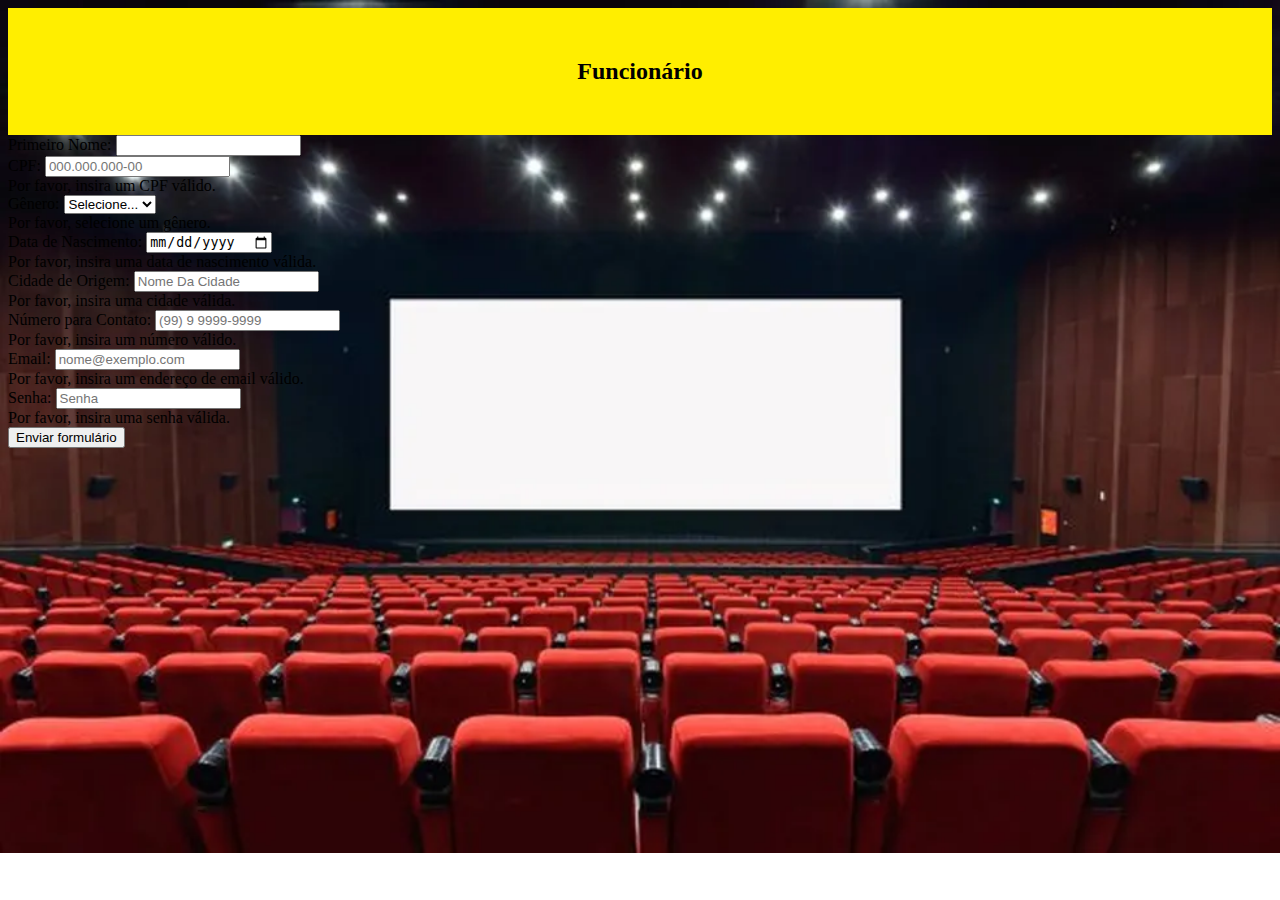
<file: Cadrastrar Davi/funcionario.html>
<!DOCTYPE html>
<html lang="pt-br">

<head>
    <meta charset="UTF-8">
    <meta http-equiv="X-UA-Compatible" content="IE=edge">
    <meta name="viewport" content="width=device-width, initial-scale=1.0">
    <title>Funcionário</title>
    <!-- Adiciona os arquivos CSS para o layout e estilo da página -->
    <link rel="stylesheet" href="layout.css">
</head>


<body class="destaque" class="form-control">

    
    <header class="cabecalho">
        <a href="funcionario.html"></a>
        <h2>Funcionário</h2>
    </header>

    
    <form action = "php/cadastrofunc.php" method = "post" class="row g-3" class="row g-3" onsubmit="return previewImage(event)">
        <div class="col-md-4">
            <label for="validationServer01" class="form-label">Primeiro Nome:</label>
            <input name= "nome" type="text" class="form-control" id="validationServer01" value="" required minlength="10">
            <div class="valid-feedback">
            </div>
        </div>
        <div class="col-md-3">
            <label for="validationServer07" class="form-label">CPF:</label>
            <input name= "cpf" type="text" class="form-control " id="validationServer07"
                aria-describedby="validationServer07Feedback" required pattern="\d{3}\.\d{3}\.\d{3}-\d{2}" placeholder="000.000.000-00">
            <div id="validationServer07Feedback" class="valid-feedback">
                Por favor, insira um CPF válido.
            </div>
        </div>

        <div class="col-md-4">
            <label for="validationServer10" class="form-label">Gênero:</label>
            <select name= "genero" class="form-control " id="validationServer10" required>
              <option value="">Selecione...</option>
              <option value="masculino">Masculino</option>
              <option value="feminino">Feminino</option>
              <option value="outro">Outro</option>
            </select>
            <div id="validationServer10Feedback" class="invalid-feedback">
              Por favor, selecione um gênero.
            </div>
        </div>

        <div class="col-md-3">
            <label for="validationServer06" class="form-label">Data de Nascimento:</label>
            <input name= "data" type="date" class="form-control" id="validationServer06" required>
            <div id="validationServer06Feedback" class="invalid-feedback">
                Por favor, insira uma data de nascimento válida.
            </div>
        </div>

        <div class="col-md-3">
            <label for="validationServer03" class="form-label">Cidade de Origem:</label>
            <input name= "cidade" type="text" class="form-control" id="validationServer03"
                aria-describedby="validationServer03Feedback" required minlength="10" placeholder="Nome Da Cidade">
            <div id="validationServer03Feedback" class="invalid-feedback">
                Por favor, insira uma cidade válida.
            </div>
        </div>

        <div class="col-md-3">
            <label for="validationServer05" class="form-label">Número para Contato:</label>
            <input name= "numero" type="text" class="form-control" id="validationServer05"
                aria-describedby="validationServer05Feedback" required minlength="12" placeholder="(99) 9 9999-9999" pattern="[0-9]{8}\-?[0-9]{4}">
            <div id="validationServer05Feedback" class="invalid-feedback">
                Por favor, insira um número válido.
            </div>
        </div>

        <div class="col-md-4">
            <label for="exampleFormControlInput1" class="form-label">Email:</label>
            <input name= "email" type="email" class="form-control" id="validationServer03" placeholder="nome@exemplo.com"
                required minlength="10">
            <div id="validationServerUsernameFeedback" class="invalid-feedback">
                Por favor, insira um endereço de email válido.
            </div>
        </div>
        <div class="col-auto">
            <label for="inputPassword2" class="form-label">Senha:</label>
            <input name= "senha" type="password" class="form-control" id="inputPassword2" placeholder="Senha" required
                minlength="8">
            <div id="validationServerUsernameFeedback" class="invalid-feedback">
                Por favor, insira uma senha válida.
            </div>
        </div>
       
        <div class="col-12">
            <button class="botao-destaque" type="submit">Enviar formulário </button>
        </div>
    </form>

    <script src="perfil.js"></script>
</body>
</html>
</file>
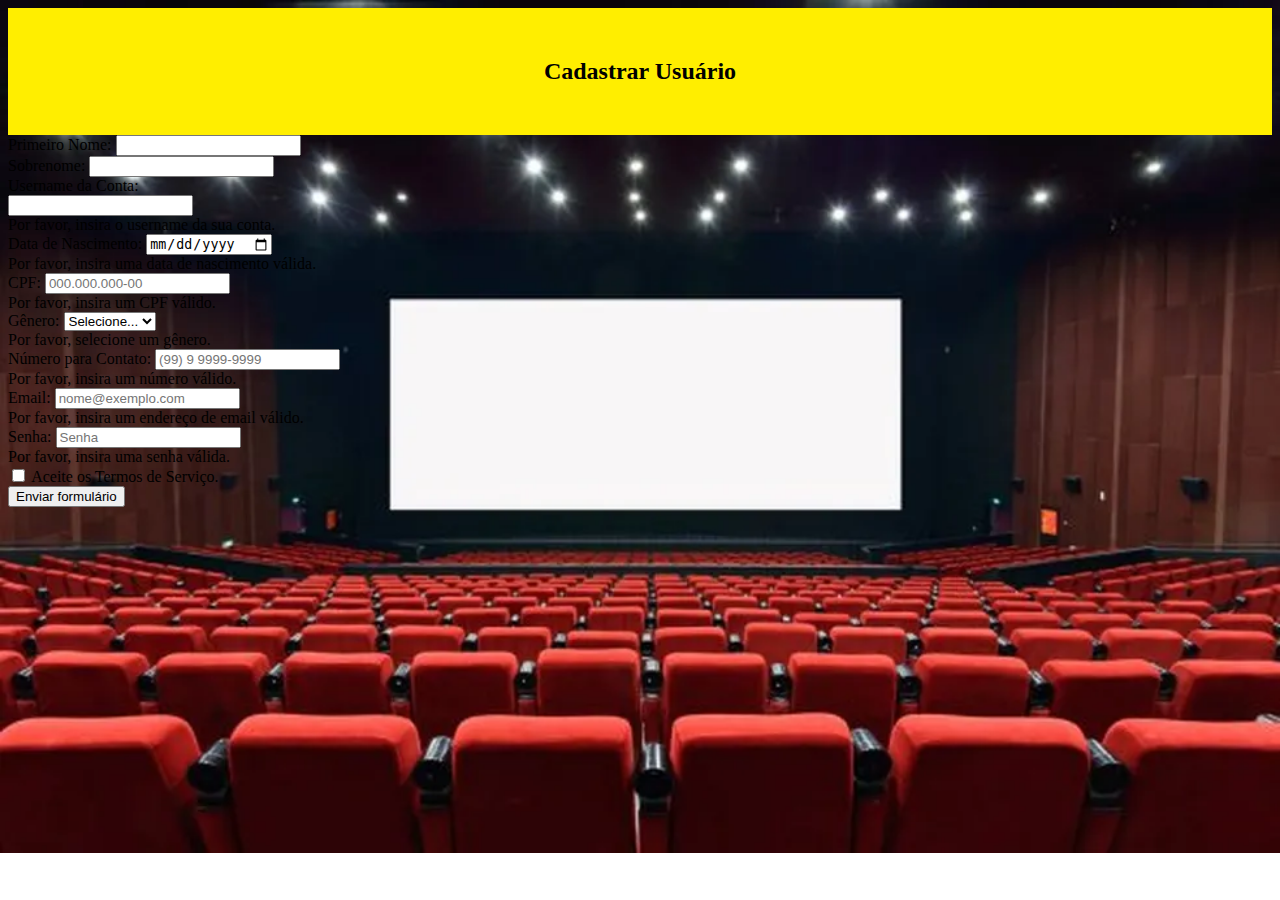
<file: Cadrastrar Davi/useR.html>
<!DOCTYPE html>
<html lang="pt-br">

<head>
    <meta charset="UTF-8">
    <meta http-equiv="X-UA-Compatible" content="IE=edge">
    <meta name="viewport" content="width=device-width, initial-scale=1.0">
    <title>Cadastrar Usuário</title>
    <link rel="stylesheet" href="layout.css">
</head>

<body class="destaque" class="form-control">

    <header class="cabecalho">
        <h2>Cadastrar Usuário</h2>
    </header>

    <form class="row g-3" onsubmit="return validarFormulario(event) " id="login-form">
        <div class="col-md-4">
            <label for="validationServer01" class="form-label">Primeiro Nome:</label>
            <input type="text" class="form-control" id="nome" value="" required minlength="10">
            <div class="valid-feedback">
             
            </div>
        </div>
        <div class="col-md-4">
            <label for="validationServer02" class="form-label">Sobrenome:</label>
            <input type="text" class="form-control" id="validationServer02" value="" required minlength="10">
            <div class="valid-feedback">
            
            </div>
        </div>

        <div class="col-md-3">
            <label for="validationServerUsername" class="form-label">Username da Conta:</label>
            <div class="input-group has-validation">
                <input type="text" class="form-control" id="validationServerUsername"
                    aria-describedby="inputGroupPrepend3 validationServerUsernameFeedback" required minlength="5">
                <div id="validationServerUsernameFeedback" class="invalid-feedback">
                    Por favor, insira o username da sua conta.
                </div>
            </div>
        </div>

        <div class="col-md-4">
            <label for="validationServer09" class="form-label">Data de Nascimento:</label>
            <input type="date" class="form-control" id="validationServer09" required>
            <div id="validationServer09Feedback" class="invalid-feedback">
              Por favor, insira uma data de nascimento válida.
            </div>
        </div>

        <div class="col-md-4">
            <label for="validationServer08" class="form-label">CPF:</label>
            <input type="text" class="form-control" id="cpf"
                aria-describedby="validationServer08Feedback" required minlength="11" pattern="\d{3}\.\d{3}\.\d{3}-\d{2}" placeholder="000.000.000-00">
            <div id="validationServer08Feedback" class="invalid-feedback">
                Por favor, insira um CPF válido.
            </div>
        </div>
        
        </div>
       
        <div class="col-md-4">
            <label for="validationServer10" class="form-label">Gênero:</label>
            <select class="form-control " id="validationServer10" required>
              <option value="">Selecione...</option>
              <option value="masculino">Masculino</option>
              <option value="feminino">Feminino</option>
              <option value="outro">Outro</option>
            </select>
            <div id="validationServer10Feedback" class="invalid-feedback">
              Por favor, selecione um gênero.
            </div>
        </div>

        <div class="col-md-4">
            <label for="validationServer05" class="form-label">Número para Contato:</label>
            <input type="text" class="form-control" id="telefone" oninput="formatarTelefone()"
                aria-describedby="validationServer05Feedback" required minlength="12"  placeholder="(99) 9 9999-9999">
            <div id="validationServer05Feedback" class="invalid-feedback">
                Por favor, insira um número válido.
            </div>
        </div>

        <div class="col-md-4">
            <label for="exampleFormControlInput1" class="form-label">Email:</label>
            <input type="email" class="form-control" id="email" placeholder="nome@exemplo.com"
                required minlength="10">
            <div id="validationServerUsernameFeedback" class="invalid-feedback">
                Por favor, insira um endereço de email válido.
            </div>
        </div>
        <div class="col-auto">
            <label for="inputPassword2" class="form-label">Senha:</label>
            <input type="password" class="form-control" id="inputPassword2" placeholder="Senha" required
                minlength="8">
            <div id="validationServerUsernameFeedback" class="invalid-feedback">
                Por favor, insira uma senha válida.
            </div>
        </div>
       
        <div class="col-12">
            <div class="form-check">
                <input class="form-check-input is-invalid" type="checkbox" value="" id="invalidCheck3"
                    aria-describedby="invalidCheck3Feedback" required>
                <label class="form-check-label" for="invalidCheck3">
                    Aceite os Termos de Serviço.
                </label>
            </div>
        </div>
        <div class="col-12">
            <button class="botao-destaque" type="submit">Enviar formulário </button>
            
            
        </div>    
    </form>

    
    <script src="validação.js"></script>

</body>

</html>
</file>
<file: CSS/layoutmauan.css>
.cabecalho{
    padding: 30px;
    text-align: center;
    background-color: rgb(255, 238, 0);
    color: rgb(0, 0, 0);
}
.topnav {
overflow: hidden;
background-color: rgb(255, 0, 0);
text-align: center;
}
.topnav a{
    color: rgb(255, 255, 255);
    padding: 30px 90px;
    text-decoration: none;
   display: inline-block;
    border: black;
    
}
.topnav a:hover{
    background-color: rgb(0, 0, 0);
    color: aliceblue;
    border: solid 10px black;
    border-radius: 10px;
}
.ColEsq{
    float: left;
    width: 50%;
    background-color: aliceblue;
    padding-left: 80px;
}
.ColDir{
    float: left;
    width: 50%;
    background-color: aliceblue;
    padding-left: 20px;

}
.imagens {
    background-color: rgb(0, 0, 0);
    width: 100%;
    padding: 20px;
}
.card{
    background-color: rgb(240, 0, 0);
    padding: 20px;
    margin-top: 20px;
    width: 100%;
    color: rgb(3, 3, 3);
}
.principal:after{
    content: "";
    display: table;
    clear: both;
}
.footer{
    padding: 20px;
    text-align: center;
    background-color: rgb(46, 3, 3);
    margin-top : 20px;
}
.imagens img {
    width: 60%;
}
@media screen and (max-width: 800px) {
    .ColEsq,
    .ColDir{
        width: 100%;
        padding: 0;
    }
    
}
@media screen and (max-width: 600px)
{
    .topnav a {
        float: none;
        width: 100%
    }
}
h1{
    text-align: center;
}
.insta img{
    width: 90px;
    vertical-align: bottom;
}
</file>
<file: CSS/layout.css>
body{
    background-image: url(../images/cinema2.webp);
    background-repeat: no-repeat ;
    background-size: cover;
     
}
.cabecalho{
    padding: 30px;
    text-align: center;
    background-color: rgb(255, 238, 0);
    color: rgb(0, 0, 0);
}
.topnav {
overflow: hidden;
background-color: rgb(255, 0, 0);
text-align: center;
}
.topnav a{
    color: rgb(255, 255, 255);
    padding: 30px 90px;
    text-decoration: none;
   display: inline-block;
    border: black;
    
}
.topnav a:hover{
    background-color: rgb(0, 0, 0);
    color: aliceblue;
    border: solid 10px black;
    border-radius: 10px;
}
.ColEsq{
    float: left;
    width: 20%;
    background-color: aliceblue;
    padding-left: 80px;
}
.ColDir{
    float: left;
    width: 100%;
    background-color: aliceblue;
    padding-left: 20px;

}
.imagens {
    background-color: #aaa;
    width: 100%;
    padding: 20px;
}
.card{
    background-color: rgb(119, 116, 116);
    padding: 20px;
    margin-top: 20px;
    width: 100%;
}
.principal:after{
    content: "";
    display: table;
    clear: both;
}
.footer{
    padding: 20px;
    text-align: center;
    background-color: #ddd;
    margin-top : 20px;
}
.imagens img {
    width: 70%;
}
@media screen and (max-width: 800px) {
    .ColEsq,
    .ColDir{
        width: 100%;
        padding: 0;
    }
    
}
@media screen and (max-width: 600px)
{
    .topnav a {
        float: none;
        width: 100%
    }
}
</file>
<file: Cadrastrar Davi/layout.css>
body{
    background-image: url(../images/cinema2.webp);
    background-repeat: no-repeat ;
    background-size: cover;
     
}
.cabecalho{
    padding: 30px;
    text-align: center;
    background-color: rgb(255, 238, 0);
    color: rgb(0, 0, 0);
}
.topnav {
overflow: hidden;
background-color: rgb(255, 0, 0);
text-align: center;
}
.topnav a{
    color: rgb(255, 255, 255);
    padding: 30px 90px;
    text-decoration: none;
   display: inline-block;
    border: black;
    
}
.topnav a:hover{
    background-color: rgb(0, 0, 0);
    color: rgb(0, 0, 0);
    border: solid 10px black;
    border-radius: 10px;
}
.ColEsq{
    float: left;
    width: 20%;
    background-color: aliceblue;
    padding-left: 80px;
}
.ColDir{
    float: left;
    width: 100%;
    background-color: aliceblue;
    padding-left: 20px;

}
.imagens {
    background-color: rgb(253, 236, 0);
    width: 100%;
    padding: 20px;
}
.card{
    background-color: rgb(253, 236, 0);
    padding: 20px;
    margin-top: 20px;
    width: 100%;
}
.principal:after{
    content: "";
    display: table;
    clear: both;
}
.footer{
    padding: 20px;
    text-align: center;
    background-color: rgb(253, 236, 0);;
    margin-top : 20px;
}
.imagens img {
    width: 70%;
}
@media screen and (max-width: 800px) {
    .ColEsq,
    .ColDir{
        width: 100%;
        padding: 0;
    }
    
}
@media screen and (max-width: 600px)
{
    .topnav a {
        float: none;
        width: 100%
    }
}
</file>
